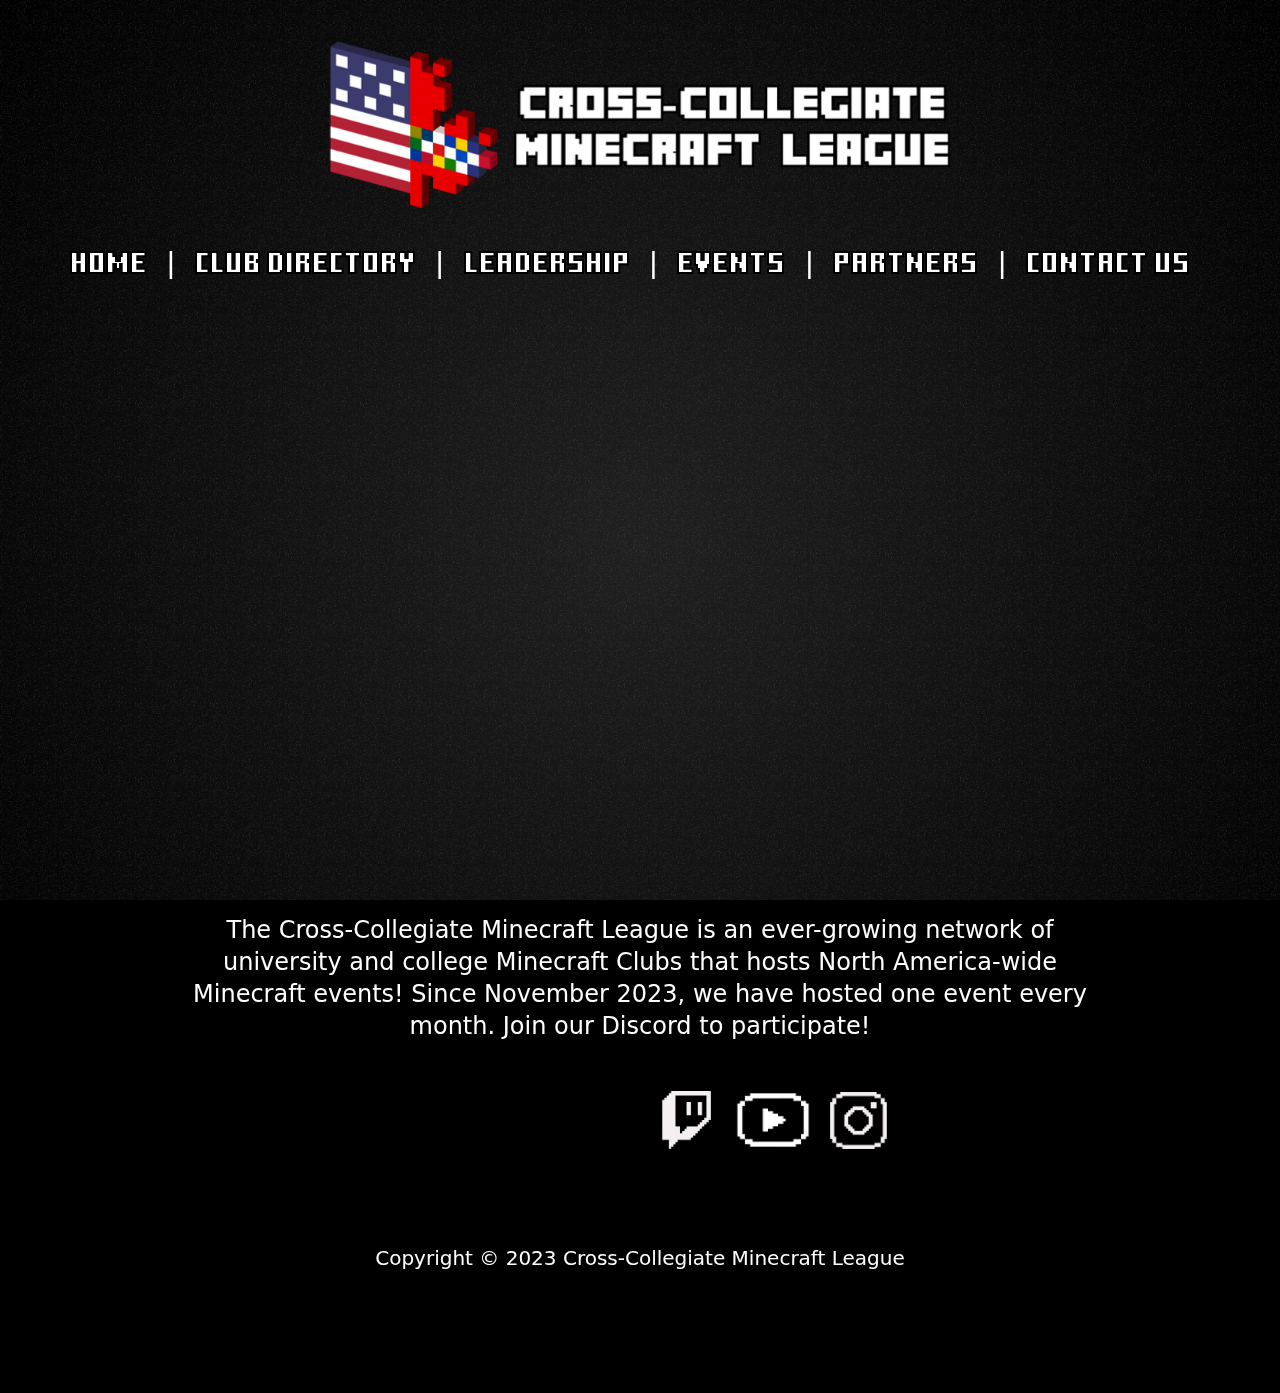
<file: index.html>
<!DOCTYPE html><!--  This site was created in Webflow. https://www.webflow.com  -->
<!--  Last Published: Fri Jan 05 2024 02:31:02 GMT+0000 (Coordinated Universal Time)  -->
<html data-wf-page="658d1151aa58e775730cb3de" data-wf-site="658d1150aa58e775730cb3d2">
<head>
  <meta charset="utf-8">
  <title>2CML</title>
  <meta content="width=device-width, initial-scale=1" name="viewport">
  <meta content="Webflow" name="generator">
  <link href="css/normalize.css" rel="stylesheet" type="text/css">
  <link href="css/webflow.css" rel="stylesheet" type="text/css">
  <link href="css/2cml.webflow.css" rel="stylesheet" type="text/css">
  <script type="text/javascript">!function(o,c){var n=c.documentElement,t=" w-mod-";n.className+=t+"js",("ontouchstart"in o||o.DocumentTouch&&c instanceof DocumentTouch)&&(n.className+=t+"touch")}(window,document);</script>
  <link href="images/favicon.png" rel="shortcut icon" type="image/x-icon">
  <link href="images/webclip.png" rel="apple-touch-icon">
</head>
<body class="body">
  <div class="lighting"></div>
  <div class="noise">
    <div class="w-embed">
      <style>
.grain-overlay { pointer-events: none; }
</style>
    </div>
  </div>
  <section class="logo-container"><img src="images/2CML_Banner_11.png" loading="lazy" width="620" sizes="(max-width: 767px) 100vw, 620px" alt="" srcset="images/2CML_Banner_11-p-500.png 500w, images/2CML_Banner_11-p-800.png 800w, images/2CML_Banner_11-p-1080.png 1080w, images/2CML_Banner_11-p-1600.png 1600w, images/2CML_Banner_11-p-2000.png 2000w, images/2CML_Banner_11-p-2600.png 2600w, images/2CML_Banner_11-p-3200.png 3200w, images/2CML_Banner_11.png 12800w" class="image-8"></section>
  <header class="section-4">
    <a href="index.html" aria-current="page" class="link-13 w--current"><strong>Home</strong></a>
    <div class="text-block-2">|</div>
    <a href="club-directory.html" class="link-13"><strong>Club directory</strong></a>
    <div class="text-block-2">|</div>
    <a href="leadership.html" class="link-11"><strong>Leadership</strong></a>
    <div class="text-block-2">|</div>
    <a href="events.html" class="link-10"><strong>Events</strong></a>
    <div class="text-block-2">|</div>
    <a href="sponsors.html" class="link-9"><strong>Partners</strong></a>
    <div class="text-block-2">|</div>
    <a href="contact-us.html" class="link-8"><strong>Contact us</strong></a>
    <div class="text-block-2"><br></div>
  </header>
  <div class="w-layout-blockcontainer youtube-container w-container">
    <div class="div-block-4">
      <div style="padding-top:56.17021276595745%" class="w-embed-youtubevideo youtube-2"><iframe src="https://www.youtube.com/embed/L7IDMhMuv8U?rel=0&amp;controls=1&amp;autoplay=0&amp;mute=0&amp;start=0" frameborder="0" style="position:absolute;left:0;top:0;width:100%;height:100%;pointer-events:auto" allow="autoplay; encrypted-media" allowfullscreen="" title="3CML Canada-wide Hunger Games Tournament VOD"></iframe></div>
    </div>
  </div>
  <div class="w-layout-blockcontainer youtube-blur-container w-container">
    <div style="padding-top:56.17021276595745%" class="w-embed-youtubevideo youtube-copy"><iframe src="https://www.youtube.com/embed/L7IDMhMuv8U?rel=0&amp;controls=0&amp;autoplay=0&amp;mute=0&amp;start=0" frameborder="0" style="position:absolute;left:0;top:0;width:100%;height:100%;pointer-events:auto" allow="autoplay; encrypted-media" allowfullscreen="" title="3CML Canada-wide Hunger Games Tournament VOD"></iframe></div>
  </div>
  <div class="w-layout-blockcontainer container-5 w-container">
    <div class="text-block-5">The Cross-Collegiate Minecraft League is an ever-growing network of university and college Minecraft Clubs that hosts North America-wide Minecraft events! Since November 2023, we have hosted one event every month. Join our Discord to participate!</div>
  </div>
  <section class="social-buttons-container">
    <a href="https://discord.gg/mTtVu58H" target="_blank" class="link-block-5 w-inline-block">
      <div class="html-embed-2 w-embed w-iframe"><iframe src="https://discord.com/widget?id=1158253117268307980&theme=dark" width="350" height="74" allowtransparency="true" frameborder="0" sandbox="allow-popups allow-popups-to-escape-sandbox allow-same-origin allow-scripts"></iframe></div>
    </a>
    <a href="https://www.twitch.tv/collegiateminecraftleague" target="_blank" class="link-block w-inline-block"><img src="images/twitch_resized.png" loading="lazy" width="76" sizes="(max-width: 767px) 8vw, 49.3984375px" alt="" srcset="images/twitch_resized-p-500.png 500w, images/twitch_resized.png 747w" class="image-10"></a>
    <a href="http://www.youtube.com/@crosscollegiateminecraftleague" target="_blank" class="link-block-3 w-inline-block"><img src="images/Untitled_Artwork.webp" loading="lazy" width="76" alt="" class="image-11"></a>
    <a href="https://www.instagram.com/crosscollegiateminecraft?utm_source=ig_web_button_share_sheet&amp;igsh=OGQ5ZDc2ODk2ZA==" target="_blank" class="link-block-2 w-inline-block"><img src="images/insta_rezised.png" loading="lazy" width="76" sizes="(max-width: 767px) 9vw, 57px" alt="" srcset="images/insta_rezised-p-500.png 500w, images/insta_rezised-p-800.png 800w, images/insta_rezised.png 861w" class="image-9"></a>
  </section>
  <section class="copyright-container">
    <div class="text-block-3">Copyright © 2023 Cross-Collegiate Minecraft League</div>
  </section>
  <script src="https://d3e54v103j8qbb.cloudfront.net/js/jquery-3.5.1.min.dc5e7f18c8.js?site=658d1150aa58e775730cb3d2" type="text/javascript" integrity="sha256-9/aliU8dGd2tb6OSsuzixeV4y/faTqgFtohetphbbj0=" crossorigin="anonymous"></script>
  <script src="js/webflow.js" type="text/javascript"></script>
</body>
</html>
</file>
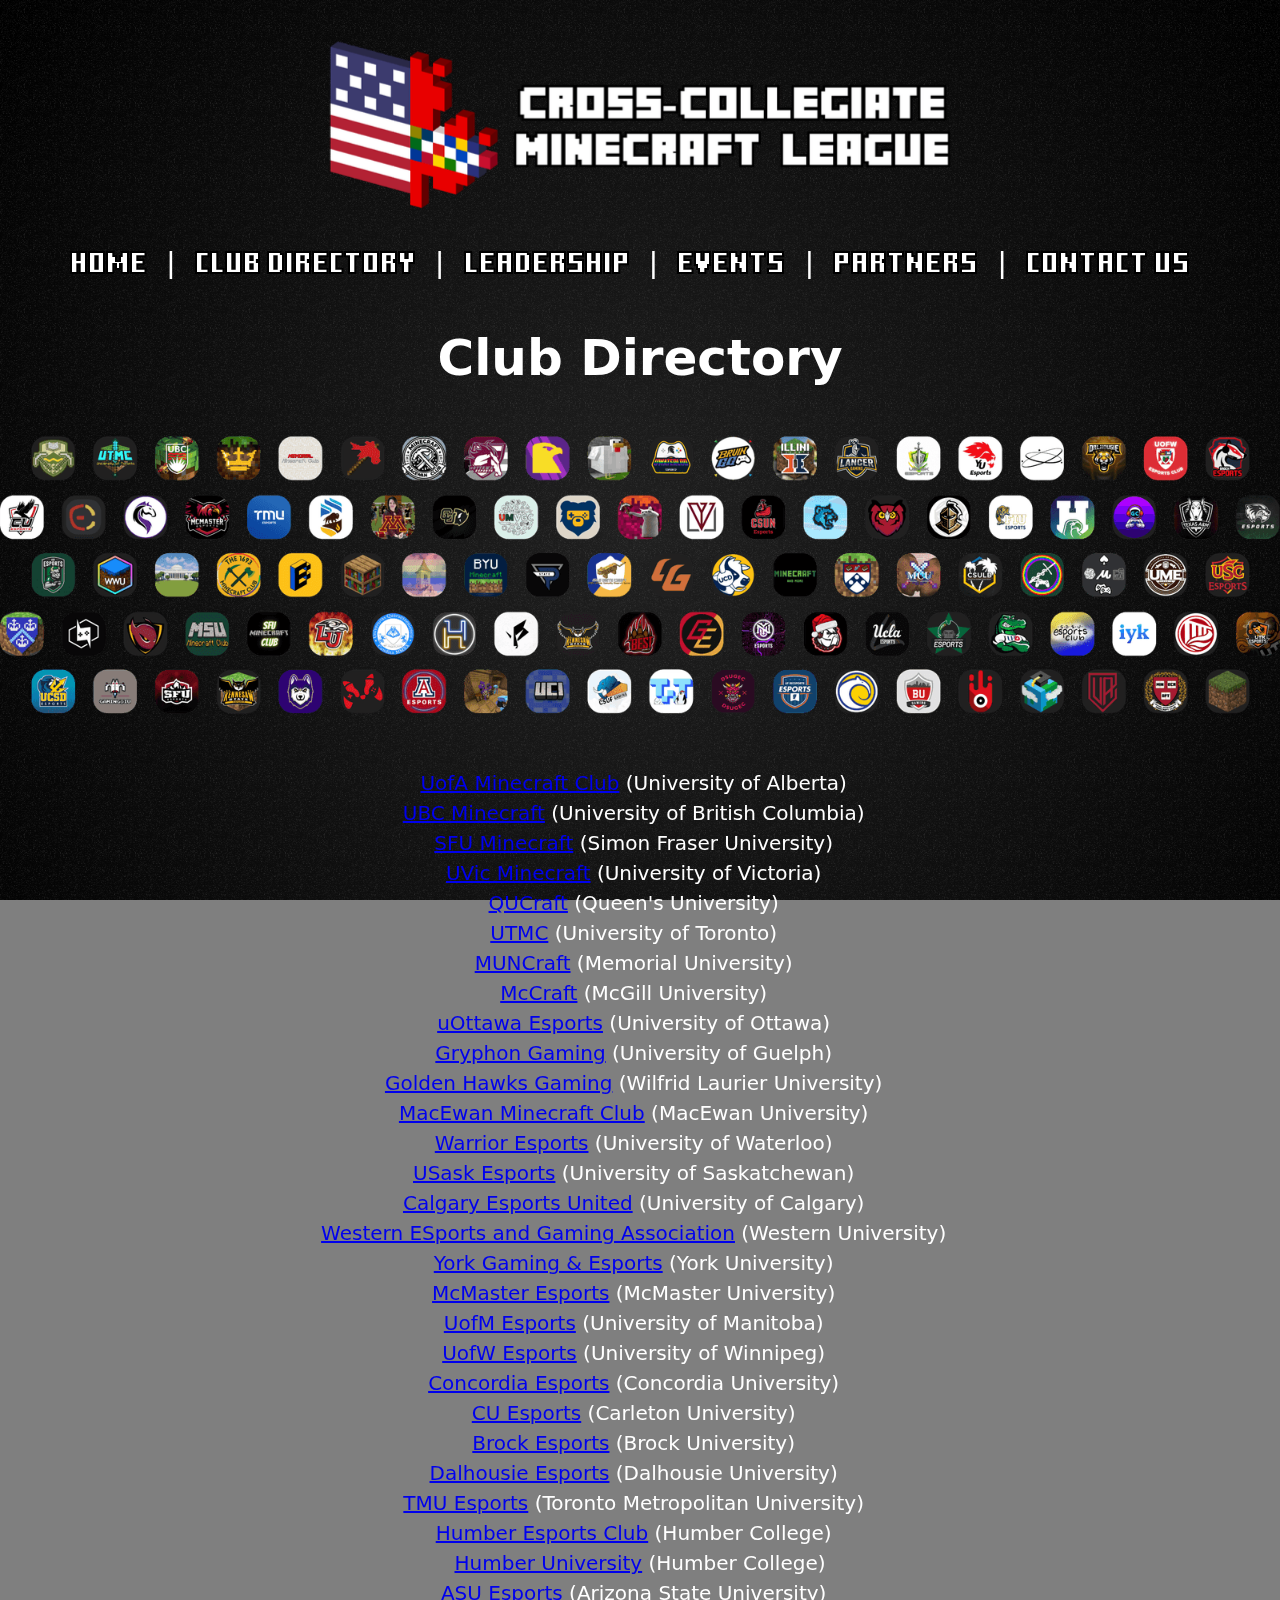
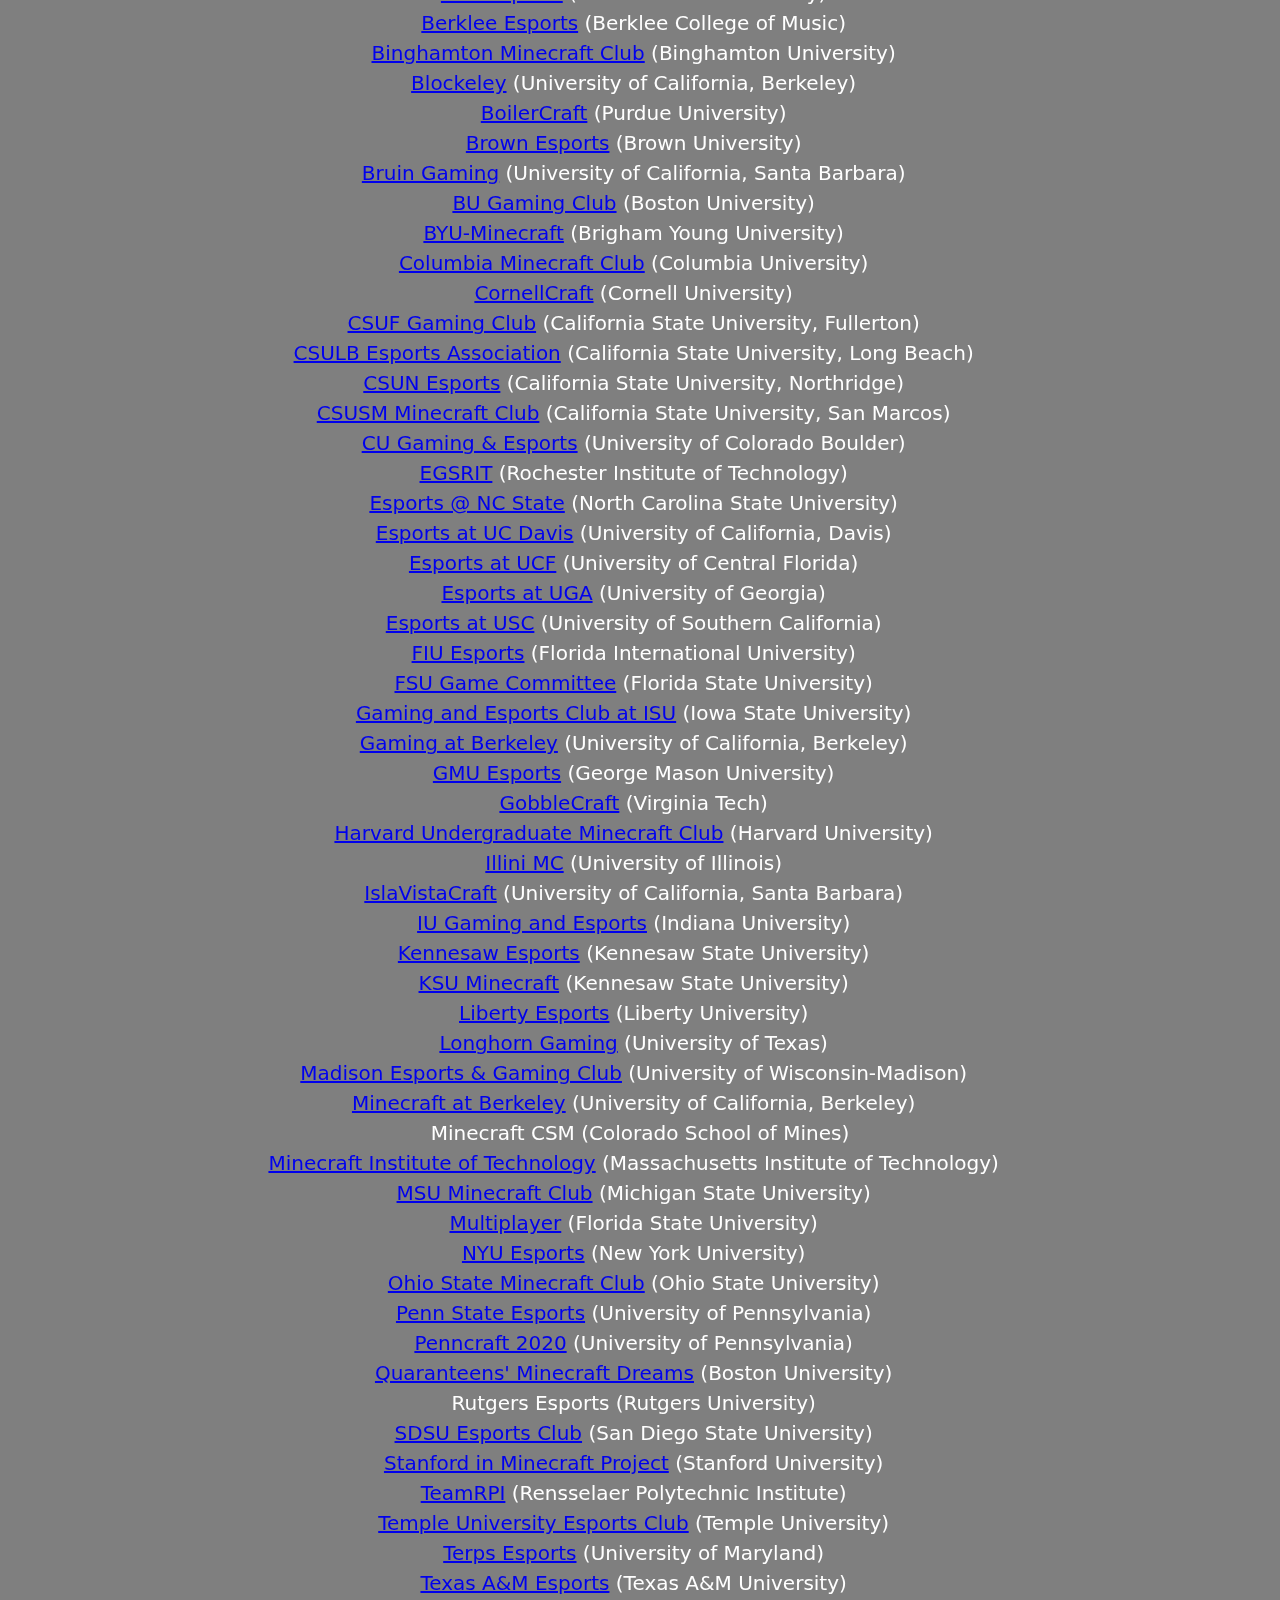
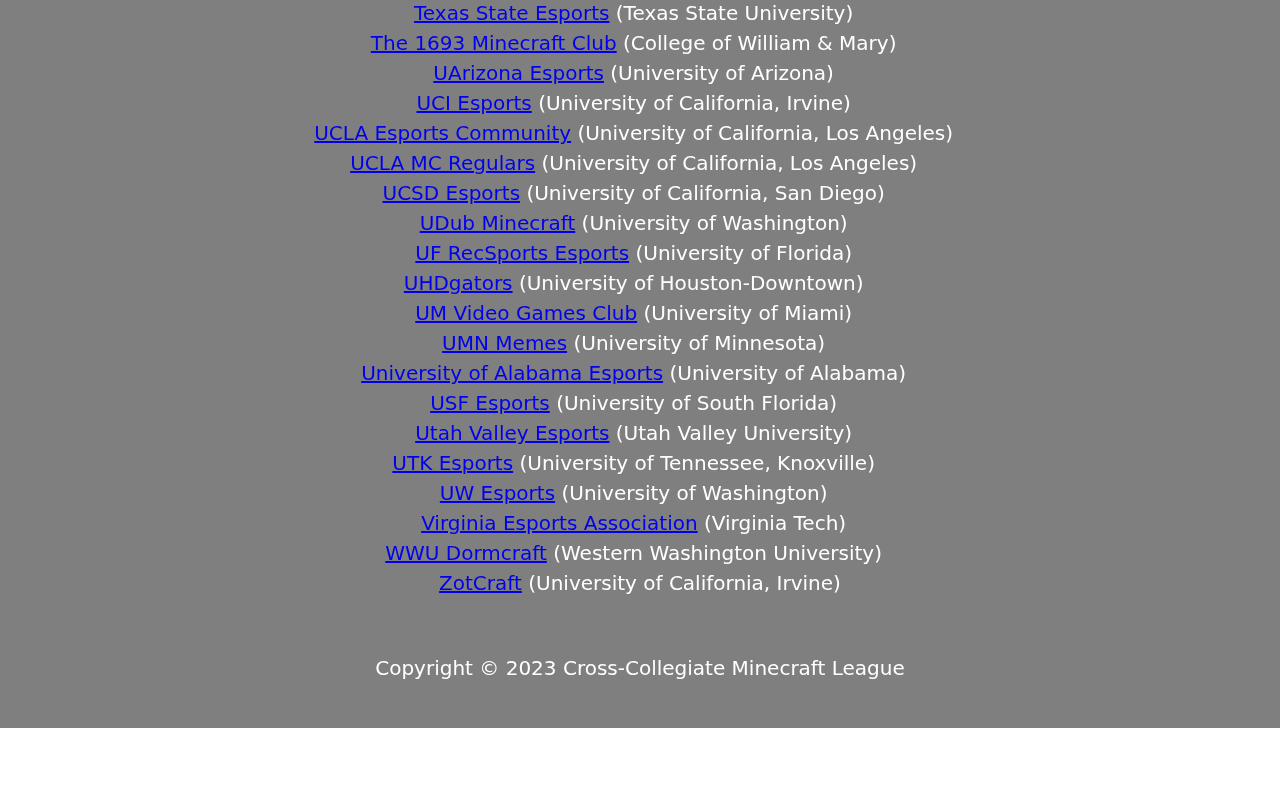
<file: club-directory.html>
<!DOCTYPE html><!--  This site was created in Webflow. https://www.webflow.com  -->
<!--  Last Published: Fri Jan 05 2024 02:31:02 GMT+0000 (Coordinated Universal Time)  -->
<html data-wf-page="65933fd3e923ee25a5e7cdcb" data-wf-site="658d1150aa58e775730cb3d2">
<head>
  <meta charset="utf-8">
  <title>Club directory</title>
  <meta content="Club directory for 2CML" name="description">
  <meta content="Club directory" property="og:title">
  <meta content="Club directory for 2CML" property="og:description">
  <meta content="Club directory" property="twitter:title">
  <meta content="Club directory for 2CML" property="twitter:description">
  <meta property="og:type" content="website">
  <meta content="summary_large_image" name="twitter:card">
  <meta content="width=device-width, initial-scale=1" name="viewport">
  <meta content="Webflow" name="generator">
  <link href="css/normalize.css" rel="stylesheet" type="text/css">
  <link href="css/webflow.css" rel="stylesheet" type="text/css">
  <link href="css/2cml.webflow.css" rel="stylesheet" type="text/css">
  <script type="text/javascript">!function(o,c){var n=c.documentElement,t=" w-mod-";n.className+=t+"js",("ontouchstart"in o||o.DocumentTouch&&c instanceof DocumentTouch)&&(n.className+=t+"touch")}(window,document);</script>
  <link href="images/favicon.png" rel="shortcut icon" type="image/x-icon">
  <link href="images/webclip.png" rel="apple-touch-icon">
</head>
<body class="body-3">
  <div class="lighting"></div>
  <div class="noise">
    <div class="w-embed">
      <style>
.grain-overlay { pointer-events: none; }
</style>
    </div>
  </div>
  <section class="logo-container"><img src="images/2CML_Banner_11.png" loading="lazy" width="620" sizes="(max-width: 767px) 100vw, 620px" alt="" srcset="images/2CML_Banner_11-p-500.png 500w, images/2CML_Banner_11-p-800.png 800w, images/2CML_Banner_11-p-1080.png 1080w, images/2CML_Banner_11-p-1600.png 1600w, images/2CML_Banner_11-p-2000.png 2000w, images/2CML_Banner_11-p-2600.png 2600w, images/2CML_Banner_11-p-3200.png 3200w, images/2CML_Banner_11.png 12800w" class="image-8"></section>
  <header class="section-4">
    <a href="index.html" class="link-13"><strong>Home</strong></a>
    <div class="text-block-2">|</div>
    <a href="club-directory.html" aria-current="page" class="link-13 w--current"><strong>Club directory</strong></a>
    <div class="text-block-2">|</div>
    <a href="leadership.html" class="link-11"><strong>Leadership</strong></a>
    <div class="text-block-2">|</div>
    <a href="events.html" class="link-10"><strong>Events</strong></a>
    <div class="text-block-2">|</div>
    <a href="sponsors.html" class="link-9"><strong>Partners</strong></a>
    <div class="text-block-2">|</div>
    <a href="contact-us.html" class="link-8"><strong>Contact us</strong></a>
    <div class="text-block-2"><br></div>
  </header>
  <h1 class="page-title">Club Directory</h1>
  <section class="section-12"><img src="images/Club_Icons.png" loading="lazy" width="1323" sizes="100vw" alt="" srcset="images/Club_Icons-p-500.png 500w, images/Club_Icons-p-800.png 800w, images/Club_Icons-p-1080.png 1080w, images/Club_Icons-p-1600.png 1600w, images/Club_Icons-p-2000.png 2000w, images/Club_Icons-p-2600.png 2600w, images/Club_Icons-p-3200.png 3200w, images/Club_Icons.png 4200w" class="image-20"></section>
  <section class="section-13">
    <p class="paragraph-4">
      <a href="https://discord.gg/eYY9PTGsZM" target="_blank">UofA Minecraft Club</a> (University of Alberta)   <br>‍<a href="https://discord.gg/CF7RvasMru" target="_blank">UBC Minecraft</a> (University of British Columbia)   <br>‍<a href="https://discord.gg/7ZRBRVR6ht" target="_blank">SFU Minecraft</a> (Simon Fraser University)   <br>‍<a href="https://discord.com/invite/nTaqbgJ" target="_blank">UVic Minecraft</a> (University of Victoria)   <br>‍<a href="https://discord.qucraft.me/" target="_blank">QUCraft</a> (Queen&#x27;s University)   <br>‍<a href="https://discord.gg/BuGtuB3" target="_blank">UTMC</a> (University of Toronto)   <br>‍<a href="https://discord.gg/GjBfMg6fuS" target="_blank">MUNCraft</a> (Memorial University)   <br>‍<a href="https://discord.gg/5SpSKEQse7" target="_blank">McCraft</a> (McGill University)   <br>‍<a href="https://discord.gg/zGxYEwVq3W" target="_blank">uOttawa Esports</a> (University of Ottawa)   <br>‍<a href="https://discord.gg/gryphon-gaming-474945469039247382" target="_blank">Gryphon Gaming</a> (University of Guelph)   <br>‍<a href="https://discord.gg/goldenhawkgaming" target="_blank">Golden Hawks Gaming</a> (Wilfrid Laurier University)   <br>‍<a href="https://discord.gg/vewQGYYpkM" target="_blank">MacEwan Minecraft Club</a> (MacEwan University)   <br>‍<a href="https://discord.gg/qPfMjzUXhy" target="_blank">Warrior Esports</a> (University of Waterloo)   <br>‍<a href="https://discord.gg/zZjSpGhkM5" target="_blank">USask Esports</a> (University of Saskatchewan)   <br>‍<a href="https://discord.gg/calgary-esports-united-1014612086015393792" target="_blank">Calgary Esports United</a> (University of Calgary)   <br>‍<a href="https://discord.gg/wega" target="_blank">Western ESports and Gaming Association</a> (Western University)   <br>‍<a href="https://discord.gg/yorku-gaming-esports-116562253758595077" target="_blank">York Gaming &amp; Esports</a> (York University)   <br>‍<a href="https://discord.com/invite/mcmaster" target="_blank">McMaster Esports</a> (McMaster University)   <br>‍<a href="https://discord.gg/KzDGCDSHgf" target="_blank">UofM Esports</a> (University of Manitoba)   <br>‍<a href="https://discord.gg/YdkgcFM3BW" target="_blank">UofW Esports</a> (University of Winnipeg)   <br>‍<a href="https://discord.gg/RYM3ep5" target="_blank">Concordia Esports</a> (Concordia University)   <br>‍<a href="https://discord.com/invite/SW5vDur" target="_blank">CU Esports</a> (Carleton University)   <br>‍<a href="https://discord.com/invite/KnbvZh8" target="_blank">Brock Esports</a> (Brock University)   <br>‍<a href="https://discord.gg/husTBQqycf" target="_blank">Dalhousie Esports</a> (Dalhousie University)   <br>‍<a href="https://discord.gg/Vemm89nqzJ" target="_blank">TMU Esports</a> (Toronto Metropolitan University)   <br>‍<a href="https://discord.gg/YkPxFjCV52" target="_blank">Humber Esports Club</a> (Humber College)   <br>‍<a href="https://discord.com/invite/5g74sMG" target="_blank">Humber University</a> (Humber College)<br>
      <a href="https://discord.gg/9pncBX5ShJ" target="_blank">ASU Esports</a> (Arizona State University)  <br>‍<a href="https://discord.com/invite/cdjbUBK" target="_blank">Berklee Esports</a> (Berklee College of Music)  <br>‍<a href="https://discord.com/invite/RRtN83QwRT" target="_blank">Binghamton Minecraft Club</a> (Binghamton University)  <br>‍<a href="https://discord.com/invite/mmAK4D5" target="_blank">Blockeley</a> (University of California, Berkeley)  <br>‍<a href="https://discord.com/invite/h4npgUb" target="_blank">BoilerCraft</a> (Purdue University)  <br>‍<a href="https://discord.com/invite/brownesports" target="_blank">Brown Esports</a> (Brown University)  <br>‍<a href="https://discord.gg/8Vd62jMHM4" target="_blank">Bruin Gaming</a> (University of California, Santa Barbara)  <br>‍<a href="https://discord.gg/bostonu" target="_blank">BU Gaming Club</a> (Boston University)  <br>‍<a href="https://discord.gg/Ptkn7yRpQa" target="_blank">BYU-Minecraft</a> (Brigham Young University)  <br>‍<a href="https://discord.com/invite/VaQW4hv" target="_blank">Columbia Minecraft Club</a> (Columbia University)  <br>‍<a href="https://discord.gg/8Fzh8w3uWE" target="_blank">CornellCraft</a> (Cornell University)  <br>‍<a href="https://discord.gg/yfb9sz55Nr" target="_blank">CSUF Gaming Club</a> (California State University, Fullerton)  <br>‍<a href="https://discord.gg/8kBrqYr" target="_blank">CSULB Esports Association</a> (California State University, Long Beach)  <br>‍<a href="https://discord.gg/eEUgrvMTQJ" target="_blank">CSUN Esports</a> (California State University, Northridge)  <br>‍<a href="https://discord.gg/JB59vEqZKt" target="_blank">CSUSM Minecraft Club</a> (California State University, San Marcos)  <a href="https://discord.com/invite/SW5vDur" target="_blank"><br>CU Gaming &amp; Esports</a> (University of Colorado Boulder)  <br>‍<a href="https://discord.gg/egsrit" target="_blank">EGSRIT</a> (Rochester Institute of Technology)  <br>‍<a href="https://discord.gg/xDqVkKmdjB" target="_blank">Esports @ NC State</a> (North Carolina State University)  <br>‍<a href="https://discord.gg/p2P5r4xmRb" target="_blank">Esports at UC Davis</a> (University of California, Davis)  <br>‍<a href="http://eucf.link/discord" target="_blank">Esports at UCF</a> (University of Central Florida)  <br>‍<a href="https://www.discordapp.com/invite/esportsuga" target="_blank">Esports at UGA</a> (University of Georgia)  <br>‍<a href="https://discord.gg/2FMpqud6Jq" target="_blank">Esports at USC</a> (University of Southern California)  <br>‍<a href="https://discord.gg/UCJ6CRZ" target="_blank">FIU Esports</a> (Florida International University)  <br>‍<a href="https://discord.gg/SUHus8k" target="_blank">FSU Game Committee</a> (Florida State University)  <br>‍<a href="https://discord.gg/ISUGamingEsports" target="_blank">Gaming and Esports Club at ISU</a> (Iowa State University)  <br>‍<a href="http://discord.gg/gamingatberkeley" target="_blank">Gaming at Berkeley</a> (University of California, Berkeley)  <br>‍<a href="https://discord.gg/gmuesports" target="_blank">GMU Esports</a> (George Mason University)  <br>‍<a href="https://discord.gg/7WHad3HxbP" target="_blank">GobbleCraft</a> (Virginia Tech)  <br>‍<a href="https://discord.gg/chHcUzQt6m" target="_blank">Harvard Undergraduate Minecraft Club</a> (Harvard University)  <br>‍<a href="https://discord.gg/jcXgdnaRq9" target="_blank">Illini MC</a> (University of Illinois)  <br>‍<a href="https://discord.gg/A6WCnsS6Rx" target="_blank">IslaVistaCraft</a> (University of California, Santa Barbara)<strong><em>‍</em></strong>  <br>‍<a href="https://discordapp.com/invite/iugaming" target="_blank">IU Gaming and Esports</a> (Indiana University)  <br>‍<a href="https://discord.gg/ZQwVvtp" target="_blank">Kennesaw Esports</a> (Kennesaw State University)  <br>‍<a href="https://discord.gg/ywQV6gpXWy" target="_blank">KSU Minecraft</a> (Kennesaw State University)  <br>‍<a href="https://discord.gg/libertyesports" target="_blank">Liberty Esports</a> (Liberty University)  <br>‍<a href="https://discord.com/invite/longhorn-gaming-179791847022002177" target="_blank">Longhorn Gaming</a> (University of Texas)  <br>‍<a href="https://discord.gg/tUtF5aD" target="_blank">Madison Esports &amp; Gaming Club</a> (University of Wisconsin-Madison)  <br>‍<a href="https://discord.com/invite/ApAdRDStgQ" target="_blank">Minecraft at Berkeley</a> (University of California, Berkeley)  <br>Minecraft CSM (Colorado School of Mines) <br>‍<a href="https://discord.gg/2WeRhtyPhn" target="_blank">Minecraft Institute of Technology</a> (Massachusetts Institute of Technology)  <br>‍<a href="https://discord.com/invite/Qt42BHP" target="_blank">MSU Minecraft Club</a> (Michigan State University)  <br>‍<a href="https://discord.com/invite/zayHvKP" target="_blank">Multiplayer</a> (Florida State University)  <br>‍<a href="http://discord.com/invite/HdAVPMZfSp" target="_blank">NYU Esports</a> (New York University)  <br>‍<a href="https://groupme.com/join_group/96458710/G4B5RRbr" target="_blank">Ohio State Minecraft Club</a> (Ohio State University)  <br>‍<a href="https://discord.gg/wP2M7ThDM8" target="_blank">Penn State Esports</a> (University of Pennsylvania)  <br>‍<a href="https://discord.gg/mwTBKnHqBx" target="_blank">Penncraft 2020</a> (University of Pennsylvania)  <br>‍<a href="https://discord.com/invite/mhH65sR" target="_blank">Quaranteens&#x27; Minecraft Dreams</a> (Boston University)  <br>Rutgers Esports (Rutgers University)  <br>‍<a href="https://discord.gg/Y5aEQmGazv" target="_blank">SDSU Esports Club</a> (San Diego State University)  <br>‍<a href="http://discord.gg/XvPDXNg" target="_blank">Stanford in Minecraft Project</a> (Stanford University)  <br>‍<a href="https://discord.com/invite/MThz6wR" target="_blank">TeamRPI</a> (Rensselaer Polytechnic Institute)  <br>‍<a href="https://discord.gg/temple-university-esports-club-96825158739709952" target="_blank">Temple University Esports Club</a> (Temple University)  <br>‍<a href="https://discord.gg/hdj57ARQyT" target="_blank">Terps Esports</a> (University of Maryland)  <br>‍<a href="https://discord.gg/tamuesports" target="_blank">Texas A&amp;M Esports</a> (Texas A&amp;M University)  <br>‍<a href="http://discord.gg/txstesports" target="_blank">Texas State Esports</a> (Texas State University)  <br>‍<a href="https://discord.com/invite/nzWYGQuE7V" target="_blank">The 1693 Minecraft Club</a> (College of William &amp; Mary)  <br>‍<a href="https://discord.gg/KqYBxdakTK" target="_blank">UArizona Esports</a> (University of Arizona)  <br>‍<a href="http://discord.gg/uciesports" target="_blank">UCI Esports</a> (University of California, Irvine)  <br>‍<a href="https://discord.gg/PPcqapY" target="_blank">UCLA Esports Community</a> (University of California, Los Angeles)  <br>‍<a href="https://discord.gg/9qKJfEKC6j" target="_blank">UCLA MC Regulars</a> (University of California, Los Angeles)  <br>‍<a href="https://discord.gg/aEM2d4yuMp" target="_blank">UCSD Esports</a> (University of California, San Diego)  <br>‍<a href="https://discord.com/invite/bAhBTTc" target="_blank">UDub Minecraft</a> (University of Washington)<strong></strong>  <br>‍<a href="https://discord.gg/UCJ6CRZ" target="_blank">UF RecSports Esports</a> (University of Florida)  <br>‍<a href="https://discord.gg/MgCzekn" target="_blank">UHDgators</a> (University of Houston-Downtown)  <br>‍<a href="https://discord.gg/XR3Xv55" target="_blank">UM Video Games Club</a> (University of Miami)  <br>‍<a href="https://discord.gg/gHaWPe6CZE" target="_blank">UMN Memes</a> (University of Minnesota)  <br>‍<a href="https://discord.gg/mKGgRD3" target="_blank">University of Alabama Esports</a> (University of Alabama)  <br>‍<a href="https://discord.com/invite/usf-esports" target="_blank">USF Esports</a> (University of South Florida)  <br>‍<a href="https://discord.com/invite/uvuesports" target="_blank">Utah Valley Esports</a> (Utah Valley University)  <br>‍<a href="https://discord.com/invite/yjg8rdz" target="_blank">UTK Esports</a> (University of Tennessee, Knoxville)  <br>‍<a href="https://discord.gg/Ga3fF26YH8" target="_blank">UW Esports</a> (University of Washington)  <br>‍<a href="https://discord.gg/UmFUYBz" target="_blank">Virginia Esports Association</a> (Virginia Tech)  <br>‍<a href="https://discord.gg/ZRVMCVx" target="_blank">WWU Dormcraft</a> (Western Washington University)  <br>‍<a href="https://discord.gg/t3V2whsvRu" target="_blank">ZotCraft</a> (University of California, Irvine)
    </p>
  </section>
  <section class="copyright-container">
    <div class="text-block-3">Copyright © 2023 Cross-Collegiate Minecraft League</div>
  </section>
  <script src="https://d3e54v103j8qbb.cloudfront.net/js/jquery-3.5.1.min.dc5e7f18c8.js?site=658d1150aa58e775730cb3d2" type="text/javascript" integrity="sha256-9/aliU8dGd2tb6OSsuzixeV4y/faTqgFtohetphbbj0=" crossorigin="anonymous"></script>
  <script src="js/webflow.js" type="text/javascript"></script>
</body>
</html>
</file>
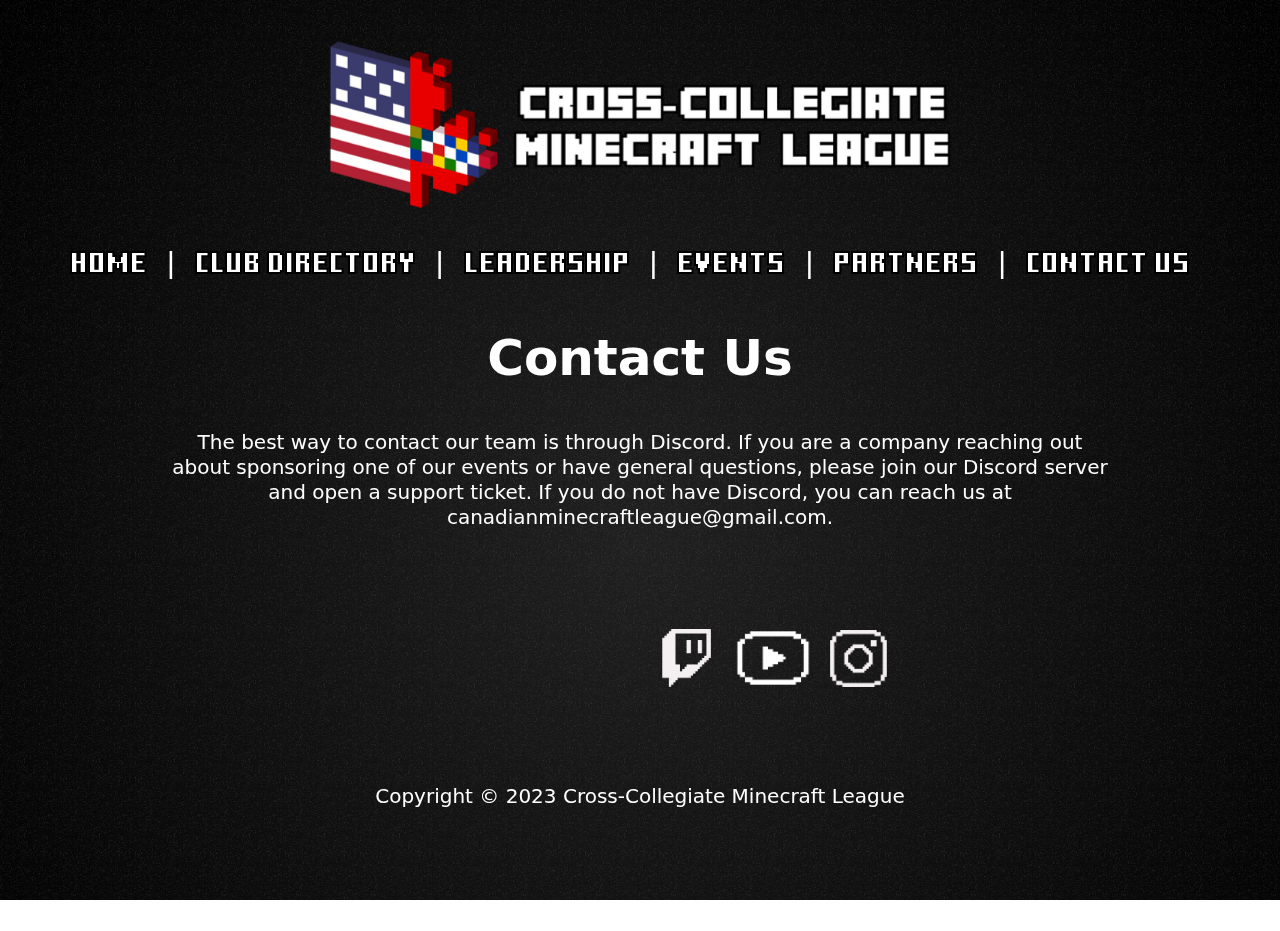
<file: contact-us.html>
<!DOCTYPE html><!--  This site was created in Webflow. https://www.webflow.com  -->
<!--  Last Published: Fri Jan 05 2024 02:31:02 GMT+0000 (Coordinated Universal Time)  -->
<html data-wf-page="6594e9b37a4d47c6fe8975fd" data-wf-site="658d1150aa58e775730cb3d2">
<head>
  <meta charset="utf-8">
  <title>Contact Us</title>
  <meta content="How and where to contact us" name="description">
  <meta content="Contact Us" property="og:title">
  <meta content="How and where to contact us" property="og:description">
  <meta content="Contact Us" property="twitter:title">
  <meta content="How and where to contact us" property="twitter:description">
  <meta property="og:type" content="website">
  <meta content="summary_large_image" name="twitter:card">
  <meta content="width=device-width, initial-scale=1" name="viewport">
  <meta content="Webflow" name="generator">
  <link href="css/normalize.css" rel="stylesheet" type="text/css">
  <link href="css/webflow.css" rel="stylesheet" type="text/css">
  <link href="css/2cml.webflow.css" rel="stylesheet" type="text/css">
  <script type="text/javascript">!function(o,c){var n=c.documentElement,t=" w-mod-";n.className+=t+"js",("ontouchstart"in o||o.DocumentTouch&&c instanceof DocumentTouch)&&(n.className+=t+"touch")}(window,document);</script>
  <link href="images/favicon.png" rel="shortcut icon" type="image/x-icon">
  <link href="images/webclip.png" rel="apple-touch-icon">
</head>
<body class="body-2">
  <div class="lighting"></div>
  <div class="noise">
    <div class="w-embed">
      <style>
.grain-overlay { pointer-events: none; }
</style>
    </div>
  </div>
  <section class="logo-container"><img src="images/2CML_Banner_11.png" loading="lazy" width="620" sizes="(max-width: 767px) 100vw, 620px" alt="" srcset="images/2CML_Banner_11-p-500.png 500w, images/2CML_Banner_11-p-800.png 800w, images/2CML_Banner_11-p-1080.png 1080w, images/2CML_Banner_11-p-1600.png 1600w, images/2CML_Banner_11-p-2000.png 2000w, images/2CML_Banner_11-p-2600.png 2600w, images/2CML_Banner_11-p-3200.png 3200w, images/2CML_Banner_11.png 12800w" class="image-8"></section>
  <header class="section-4">
    <a href="index.html" class="link-13"><strong>Home</strong></a>
    <div class="text-block-2">|</div>
    <a href="club-directory.html" class="link-13"><strong>Club directory</strong></a>
    <div class="text-block-2">|</div>
    <a href="leadership.html" class="link-11"><strong>Leadership</strong></a>
    <div class="text-block-2">|</div>
    <a href="events.html" class="link-10"><strong>Events</strong></a>
    <div class="text-block-2">|</div>
    <a href="sponsors.html" class="link-9"><strong>Partners</strong></a>
    <div class="text-block-2">|</div>
    <a href="contact-us.html" aria-current="page" class="link-8 w--current"><strong>Contact us</strong></a>
    <div class="text-block-2"><br></div>
  </header>
  <h1 class="page-title">Contact Us</h1>
  <div class="w-layout-blockcontainer contact-us-description w-container">
    <div>
      <div class="text-block-6">The best way to contact our team is through Discord. If you are a company reaching out about sponsoring one of our events or have general questions, please join our Discord server and open a support ticket. If you do not have Discord, you can reach us at canadianminecraftleague@gmail.com.</div>
    </div>
  </div>
  <section class="social-buttons-container">
    <a href="https://discord.gg/mTtVu58H" target="_blank" class="link-block-5 w-inline-block">
      <div class="html-embed-2 w-embed w-iframe"><iframe src="https://discord.com/widget?id=1158253117268307980&theme=dark" width="350" height="74" allowtransparency="true" frameborder="0" sandbox="allow-popups allow-popups-to-escape-sandbox allow-same-origin allow-scripts"></iframe></div>
    </a>
    <a href="https://www.twitch.tv/collegiateminecraftleague" target="_blank" class="link-block w-inline-block"><img src="images/twitch_resized.png" loading="lazy" width="76" sizes="(max-width: 767px) 8vw, 49.3984375px" alt="" srcset="images/twitch_resized-p-500.png 500w, images/twitch_resized.png 747w" class="image-10"></a>
    <a href="http://www.youtube.com/@crosscollegiateminecraftleague" target="_blank" class="link-block-3 w-inline-block"><img src="images/Untitled_Artwork.webp" loading="lazy" width="76" alt="" class="image-11"></a>
    <a href="https://www.instagram.com/crosscollegiateminecraft?utm_source=ig_web_button_share_sheet&amp;igsh=OGQ5ZDc2ODk2ZA==" target="_blank" class="link-block-2 w-inline-block"><img src="images/insta_rezised.png" loading="lazy" width="76" sizes="(max-width: 767px) 9vw, 57px" alt="" srcset="images/insta_rezised-p-500.png 500w, images/insta_rezised-p-800.png 800w, images/insta_rezised.png 861w" class="image-9"></a>
  </section>
  <section class="copyright-container">
    <div class="text-block-3">Copyright © 2023 Cross-Collegiate Minecraft League</div>
  </section>
  <script src="https://d3e54v103j8qbb.cloudfront.net/js/jquery-3.5.1.min.dc5e7f18c8.js?site=658d1150aa58e775730cb3d2" type="text/javascript" integrity="sha256-9/aliU8dGd2tb6OSsuzixeV4y/faTqgFtohetphbbj0=" crossorigin="anonymous"></script>
  <script src="js/webflow.js" type="text/javascript"></script>
</body>
</html>
</file>
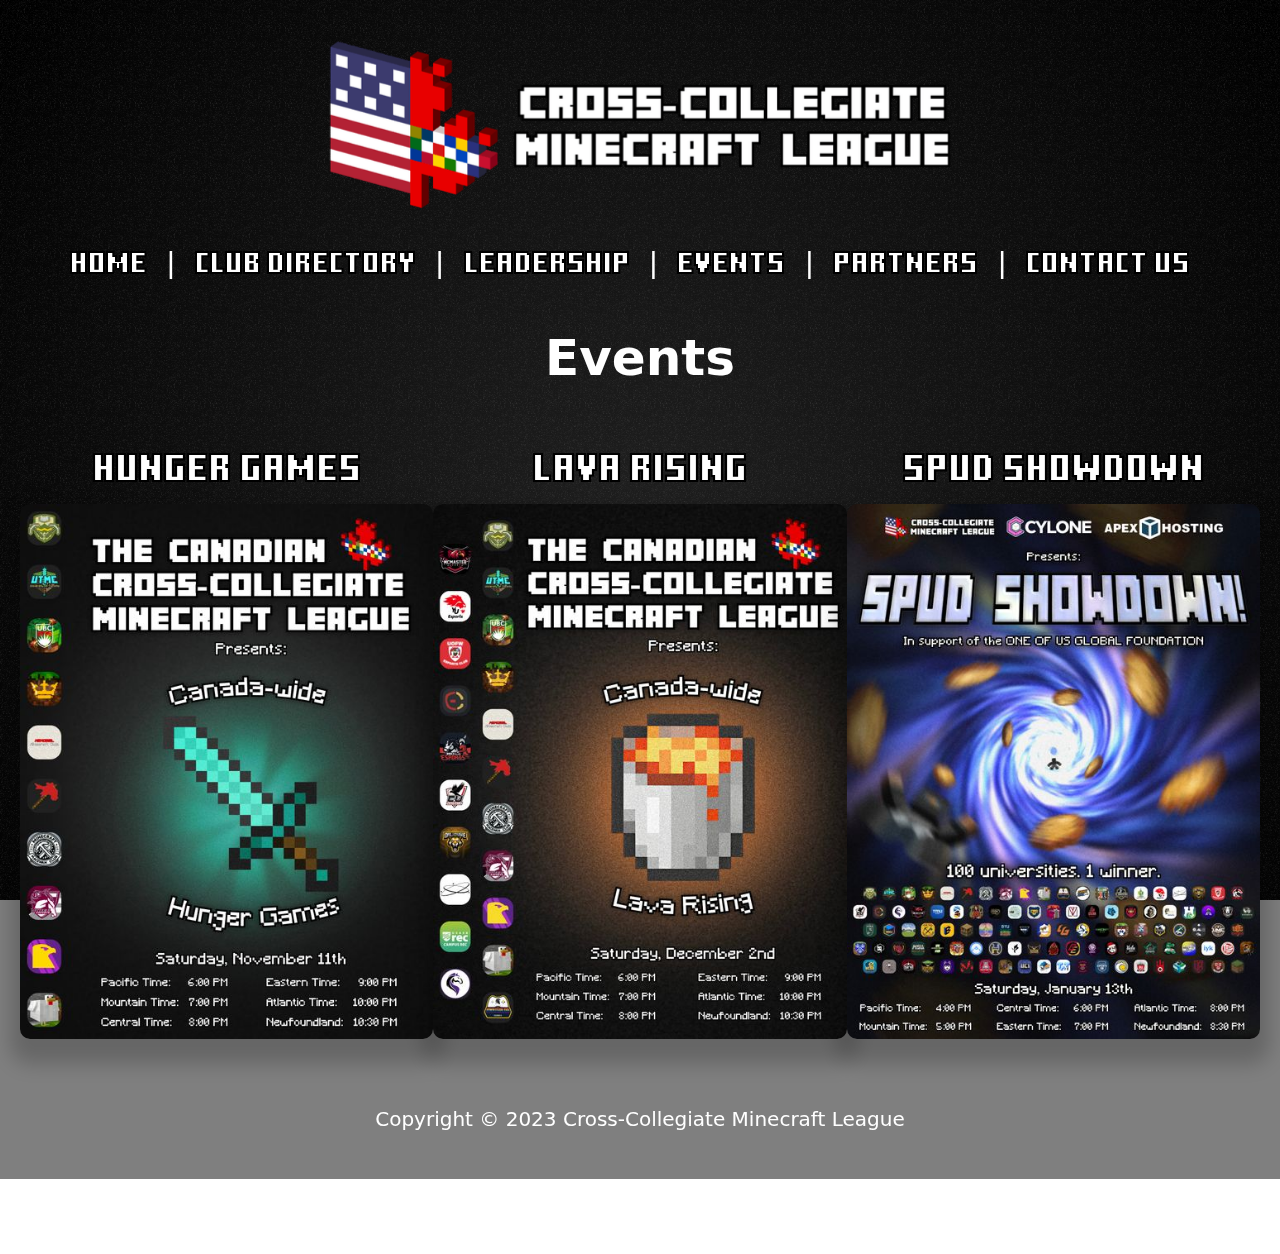
<file: events.html>
<!DOCTYPE html><!--  This site was created in Webflow. https://www.webflow.com  -->
<!--  Last Published: Fri Jan 05 2024 02:31:02 GMT+0000 (Coordinated Universal Time)  -->
<html data-wf-page="6594e958e87a28467fb0b98c" data-wf-site="658d1150aa58e775730cb3d2">
<head>
  <meta charset="utf-8">
  <title>Events</title>
  <meta content="past events that we hosted" name="description">
  <meta content="Events" property="og:title">
  <meta content="past events that we hosted" property="og:description">
  <meta content="Events" property="twitter:title">
  <meta content="past events that we hosted" property="twitter:description">
  <meta property="og:type" content="website">
  <meta content="summary_large_image" name="twitter:card">
  <meta content="width=device-width, initial-scale=1" name="viewport">
  <meta content="Webflow" name="generator">
  <link href="css/normalize.css" rel="stylesheet" type="text/css">
  <link href="css/webflow.css" rel="stylesheet" type="text/css">
  <link href="css/2cml.webflow.css" rel="stylesheet" type="text/css">
  <script type="text/javascript">!function(o,c){var n=c.documentElement,t=" w-mod-";n.className+=t+"js",("ontouchstart"in o||o.DocumentTouch&&c instanceof DocumentTouch)&&(n.className+=t+"touch")}(window,document);</script>
  <link href="images/favicon.png" rel="shortcut icon" type="image/x-icon">
  <link href="images/webclip.png" rel="apple-touch-icon">
</head>
<body class="body-5">
  <div class="lighting"></div>
  <div class="noise">
    <div class="w-embed">
      <style>
.grain-overlay { pointer-events: none; }
</style>
    </div>
  </div>
  <section class="logo-container"><img src="images/2CML_Banner_11.png" loading="lazy" width="620" sizes="(max-width: 767px) 100vw, 620px" alt="" srcset="images/2CML_Banner_11-p-500.png 500w, images/2CML_Banner_11-p-800.png 800w, images/2CML_Banner_11-p-1080.png 1080w, images/2CML_Banner_11-p-1600.png 1600w, images/2CML_Banner_11-p-2000.png 2000w, images/2CML_Banner_11-p-2600.png 2600w, images/2CML_Banner_11-p-3200.png 3200w, images/2CML_Banner_11.png 12800w" class="image-8"></section>
  <header class="section-4">
    <a href="index.html" class="link-13"><strong>Home</strong></a>
    <div class="text-block-2">|</div>
    <a href="club-directory.html" class="link-13"><strong>Club directory</strong></a>
    <div class="text-block-2">|</div>
    <a href="leadership.html" class="link-11"><strong>Leadership</strong></a>
    <div class="text-block-2">|</div>
    <a href="events.html" aria-current="page" class="link-10 w--current"><strong>Events</strong></a>
    <div class="text-block-2">|</div>
    <a href="sponsors.html" class="link-9"><strong>Partners</strong></a>
    <div class="text-block-2">|</div>
    <a href="contact-us.html" class="link-8"><strong>Contact us</strong></a>
    <div class="text-block-2"><br></div>
  </header>
  <h1 class="page-title">Events</h1>
  <div id="w-node-ad37520a-a1d2-9db1-fe04-6110344bed1e-7fb0b98c" class="w-layout-layout event-stack wf-layout-layout">
    <div id="w-node-ad37520a-a1d2-9db1-fe04-6110344bed1f-7fb0b98c" class="w-layout-cell cell-8">
      <h1 class="heading-5">Hunger Games </h1>
    </div>
    <div id="w-node-ad37520a-a1d2-9db1-fe04-6110344bed20-7fb0b98c" class="w-layout-cell cell-7">
      <h1 class="heading-6">Lava Rising </h1>
    </div>
    <div id="w-node-b2000a5c-3ef1-9e11-1a5f-9b6984dd1e69-7fb0b98c" class="w-layout-cell cell-12">
      <h1 class="heading-6">Spud Showdown</h1>
    </div>
    <div id="w-node-de47b4ed-0c6a-2c23-e9c2-e5415b9ba4d3-7fb0b98c" class="w-layout-cell cell-5"><img src="images/3CML_HungerGames_Poster.jpg" loading="lazy" width="440" sizes="(max-width: 479px) 100vw, 440px" alt="" srcset="images/3CML_HungerGames_Poster-p-500.jpg 500w, images/3CML_HungerGames_Poster-p-800.jpg 800w, images/3CML_HungerGames_Poster-p-1080.jpg 1080w, images/3CML_HungerGames_Poster-p-1600.jpg 1600w, images/3CML_HungerGames_Poster.jpg 1700w" class="image-18"></div>
    <div id="w-node-bc700f42-eda7-dac8-d876-f649bc0da034-7fb0b98c" class="w-layout-cell cell-6"><img src="images/3CML_Lava_Poster.jpg" loading="lazy" width="440" sizes="(max-width: 479px) 100vw, 440px" alt="" srcset="images/3CML_Lava_Poster-p-500.jpg 500w, images/3CML_Lava_Poster-p-800.jpg 800w, images/3CML_Lava_Poster-p-1080.jpg 1080w, images/3CML_Lava_Poster-p-1600.jpg 1600w, images/3CML_Lava_Poster.jpg 1700w" class="image-19"></div>
    <div id="w-node-d31a189f-b17c-324c-26f6-6c4d5e12c5dd-7fb0b98c" class="w-layout-cell"><img src="images/2CML_SpudShowdown_Poster_Website.jpg" loading="lazy" width="440" sizes="(max-width: 479px) 100vw, 440px" alt="" srcset="images/2CML_SpudShowdown_Poster_Website-p-500.jpg 500w, images/2CML_SpudShowdown_Poster_Website-p-800.jpg 800w, images/2CML_SpudShowdown_Poster_Website-p-1080.jpg 1080w, images/2CML_SpudShowdown_Poster_Website.jpg 1510w" class="image-19-copy"></div>
    <div id="w-node-_9e55f255-90cd-a29c-0d7e-22d9b1d6a079-7fb0b98c" class="w-layout-cell cell-9"></div>
    <div id="w-node-d061d60a-b794-0713-3bf1-8be107bdf181-7fb0b98c" class="w-layout-cell cell-10"></div>
    <div id="w-node-_9818f916-eca9-5f7b-407b-1a771ec6350d-7fb0b98c" class="w-layout-cell"></div>
  </div>
  <section class="copyright-container">
    <div class="text-block-3">Copyright © 2023 Cross-Collegiate Minecraft League</div>
  </section>
  <script src="https://d3e54v103j8qbb.cloudfront.net/js/jquery-3.5.1.min.dc5e7f18c8.js?site=658d1150aa58e775730cb3d2" type="text/javascript" integrity="sha256-9/aliU8dGd2tb6OSsuzixeV4y/faTqgFtohetphbbj0=" crossorigin="anonymous"></script>
  <script src="js/webflow.js" type="text/javascript"></script>
</body>
</html>
</file>
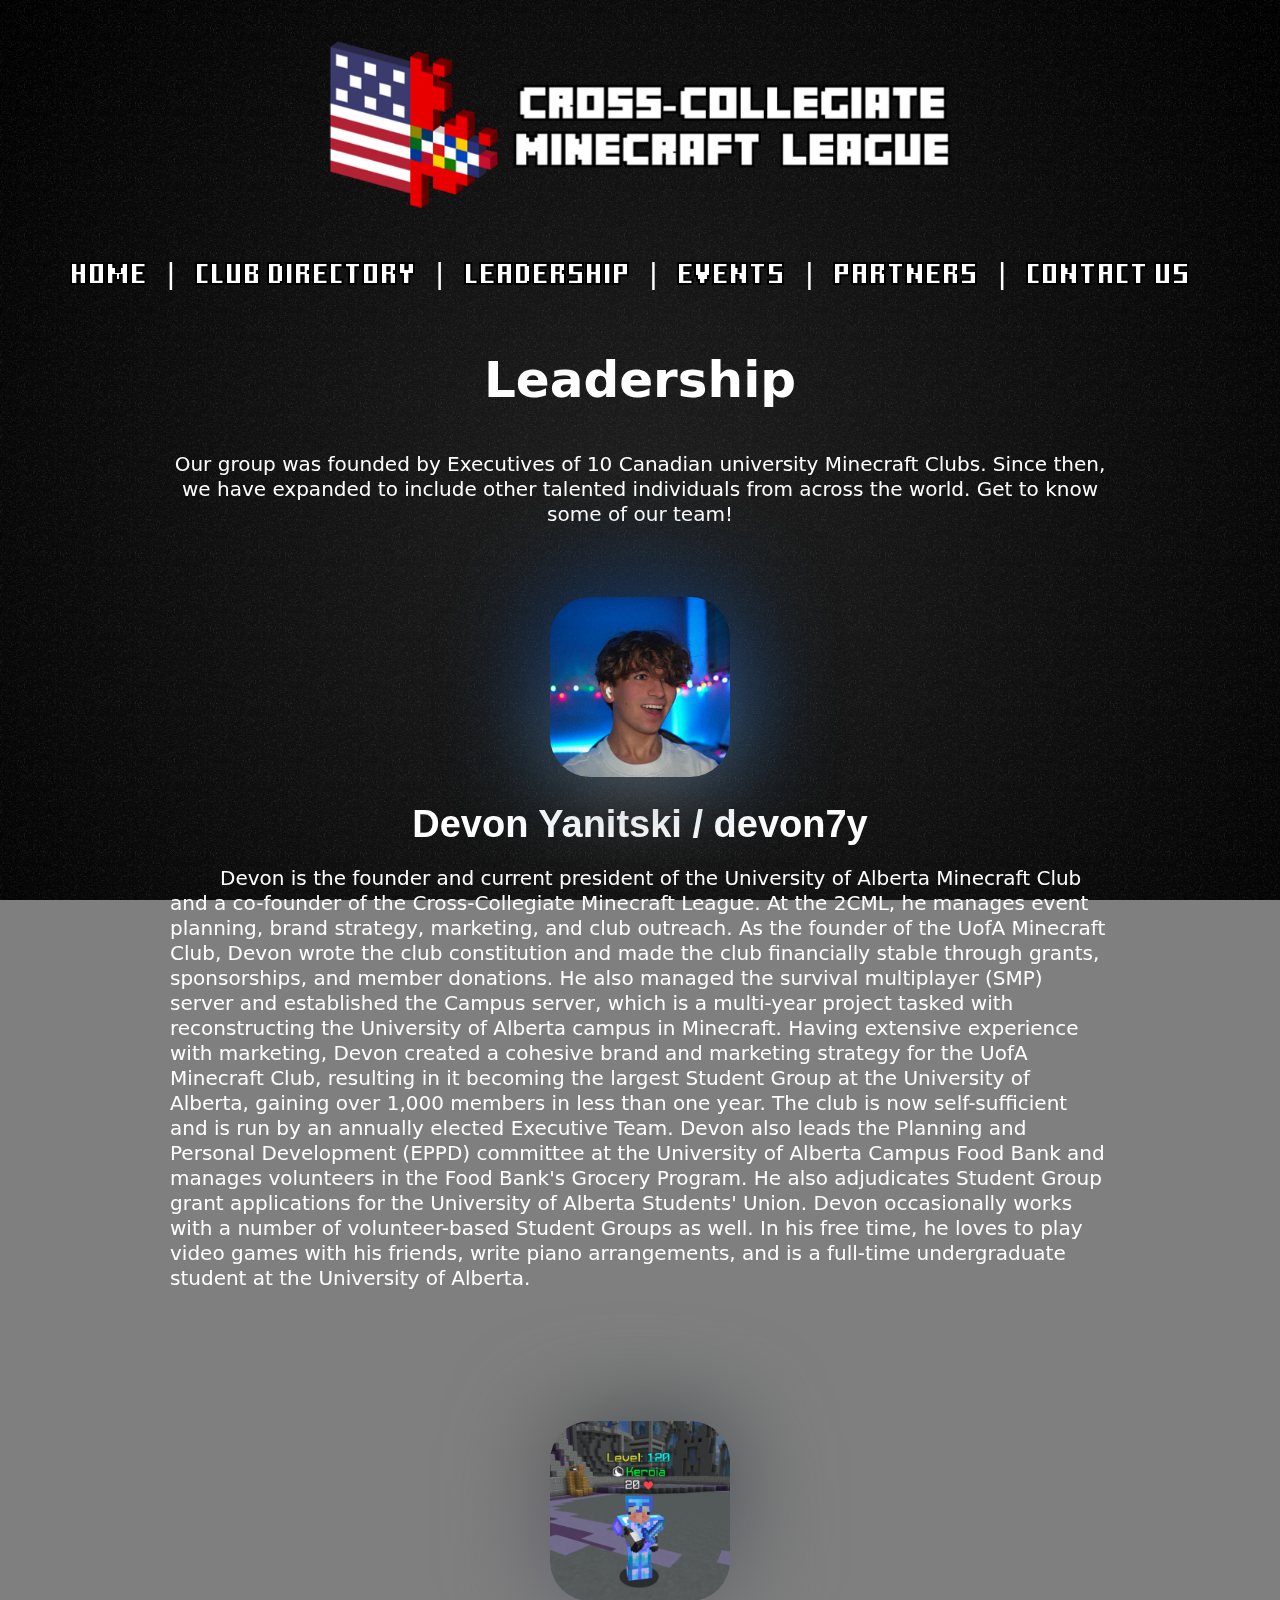
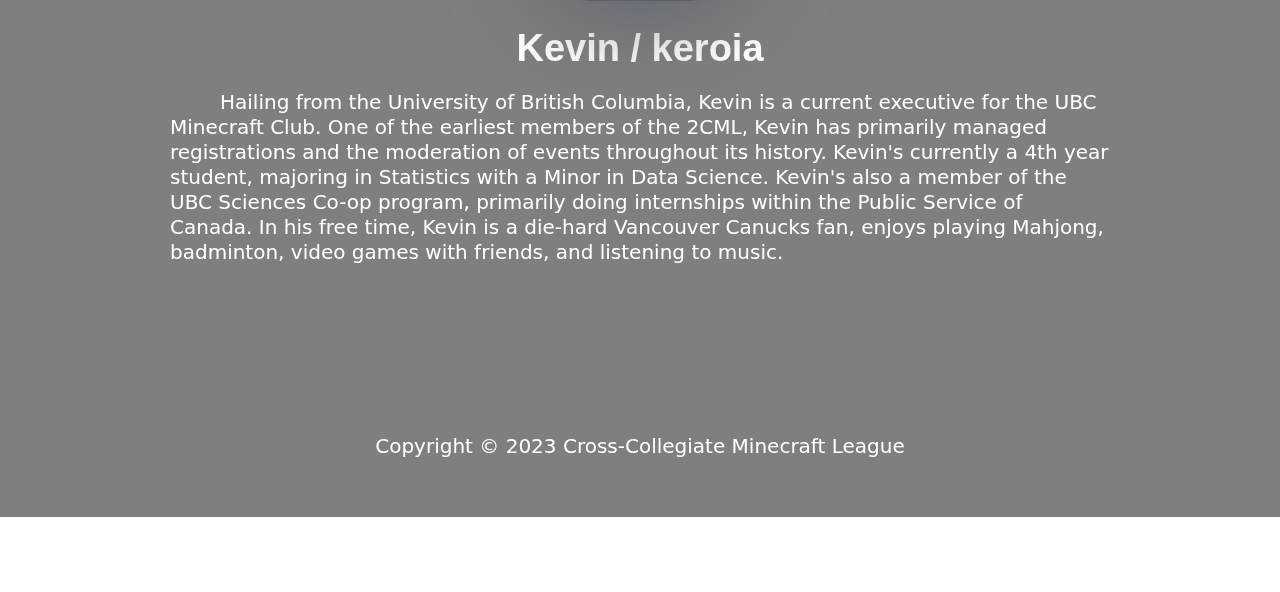
<file: leadership.html>
<!DOCTYPE html><!--  This site was created in Webflow. https://www.webflow.com  -->
<!--  Last Published: Fri Jan 05 2024 02:31:02 GMT+0000 (Coordinated Universal Time)  -->
<html data-wf-page="6594e9092daf492ccb1aabc1" data-wf-site="658d1150aa58e775730cb3d2">
<head>
  <meta charset="utf-8">
  <title>Leadership</title>
  <meta content="About our leadership at 2CML" name="description">
  <meta content="Leadership" property="og:title">
  <meta content="About our leadership at 2CML" property="og:description">
  <meta content="Leadership" property="twitter:title">
  <meta content="About our leadership at 2CML" property="twitter:description">
  <meta property="og:type" content="website">
  <meta content="summary_large_image" name="twitter:card">
  <meta content="width=device-width, initial-scale=1" name="viewport">
  <meta content="Webflow" name="generator">
  <link href="css/normalize.css" rel="stylesheet" type="text/css">
  <link href="css/webflow.css" rel="stylesheet" type="text/css">
  <link href="css/2cml.webflow.css" rel="stylesheet" type="text/css">
  <script type="text/javascript">!function(o,c){var n=c.documentElement,t=" w-mod-";n.className+=t+"js",("ontouchstart"in o||o.DocumentTouch&&c instanceof DocumentTouch)&&(n.className+=t+"touch")}(window,document);</script>
  <link href="images/favicon.png" rel="shortcut icon" type="image/x-icon">
  <link href="images/webclip.png" rel="apple-touch-icon">
</head>
<body class="body-4">
  <div class="lighting"></div>
  <div class="noise">
    <div class="w-embed">
      <style>
.grain-overlay { pointer-events: none; }
</style>
    </div>
  </div>
  <section class="logo-container"><img src="images/2CML_Banner_11.png" loading="lazy" width="620" sizes="(max-width: 767px) 100vw, 620px" alt="" srcset="images/2CML_Banner_11-p-500.png 500w, images/2CML_Banner_11-p-800.png 800w, images/2CML_Banner_11-p-1080.png 1080w, images/2CML_Banner_11-p-1600.png 1600w, images/2CML_Banner_11-p-2000.png 2000w, images/2CML_Banner_11-p-2600.png 2600w, images/2CML_Banner_11-p-3200.png 3200w, images/2CML_Banner_11.png 12800w" class="image-8"></section>
  <header class="section-4">
    <a href="index.html" class="link-13"><strong>Home</strong></a>
    <div class="text-block-2">|</div>
    <a href="club-directory.html" class="link-13"><strong>Club directory</strong></a>
    <div class="text-block-2">|</div>
    <a href="leadership.html" aria-current="page" class="link-11 w--current"><strong>Leadership</strong></a>
    <div class="text-block-2">|</div>
    <a href="events.html" class="link-10"><strong>Events</strong></a>
    <div class="text-block-2">|</div>
    <a href="sponsors.html" class="link-9"><strong>Partners</strong></a>
    <div class="text-block-2">|</div>
    <a href="contact-us.html" class="link-8"><strong>Contact us</strong></a>
    <div class="text-block-2"><br></div>
  </header>
  <h1 class="page-title">Leadership</h1>
  <div class="w-layout-blockcontainer leadership-description w-container">
    <div>
      <div class="text-block-6">Our group was founded by Executives of 10 Canadian university Minecraft Clubs. Since then, we have expanded to include other talented individuals from across the world. Get to know some of our team!</div>
    </div>
  </div>
  <div class="w-layout-blockcontainer leadership-profile w-container"><img src="images/devon_headshot.jpg" loading="lazy" width="180" alt="" class="image-13"><img src="images/devon_headshot.jpg" loading="lazy" width="180" alt="" class="image-14">
    <h1 class="heading-8">Devon Yanitski / devon7y</h1>
    <p class="paragraph-2">Devon is the founder and current president of the University of Alberta Minecraft Club and a co-founder of the Cross-Collegiate Minecraft League. At the 2CML, he manages event planning, brand strategy, marketing, and club outreach. As the founder of the UofA Minecraft Club, Devon wrote the club constitution and made the club financially stable through grants, sponsorships, and member donations. He also managed the survival multiplayer (SMP) server and established the Campus server, which is a multi-year project tasked with reconstructing the University of Alberta campus in Minecraft. Having extensive experience with marketing, Devon created a cohesive brand and marketing strategy for the UofA Minecraft Club, resulting in it becoming the largest Student Group at the University of Alberta, gaining over 1,000 members in less than one year. The club is now self-sufficient and is run by an annually elected Executive Team. Devon also leads the Planning and Personal Development (EPPD) committee at the University of Alberta Campus Food Bank and manages volunteers in the Food Bank&#x27;s Grocery Program. He also adjudicates Student Group grant applications for the University of Alberta Students&#x27; Union. Devon occasionally works with a number of volunteer-based Student Groups as well. In his free time, he loves to play video games with his friends, write piano arrangements, and is a full-time undergraduate student at the University of Alberta.</p>
  </div>
  <div class="w-layout-blockcontainer leadership-profile w-container"><img src="images/kevin_photo.png" loading="lazy" width="180" alt="" class="image-13"><img src="images/kevin_photo.png" loading="lazy" width="180" alt="" class="image-14">
    <h1 class="heading-8">Kevin / keroia</h1>
    <p class="paragraph-2">Hailing from the University of British Columbia, Kevin is a current executive for the UBC Minecraft Club. One of the earliest members of the 2CML, Kevin has primarily managed registrations and the moderation of events throughout its history. Kevin&#x27;s currently a 4th year student, majoring in Statistics with a Minor in Data Science. Kevin&#x27;s also a member of the UBC Sciences Co-op program, primarily doing internships within the Public Service of Canada. In his free time, Kevin is a die-hard Vancouver Canucks fan, enjoys playing Mahjong, badminton, video games with friends, and listening to music.</p>
  </div>
  <section class="copyright-container">
    <div class="text-block-3">Copyright © 2023 Cross-Collegiate Minecraft League</div>
  </section>
  <script src="https://d3e54v103j8qbb.cloudfront.net/js/jquery-3.5.1.min.dc5e7f18c8.js?site=658d1150aa58e775730cb3d2" type="text/javascript" integrity="sha256-9/aliU8dGd2tb6OSsuzixeV4y/faTqgFtohetphbbj0=" crossorigin="anonymous"></script>
  <script src="js/webflow.js" type="text/javascript"></script>
</body>
</html>
</file>
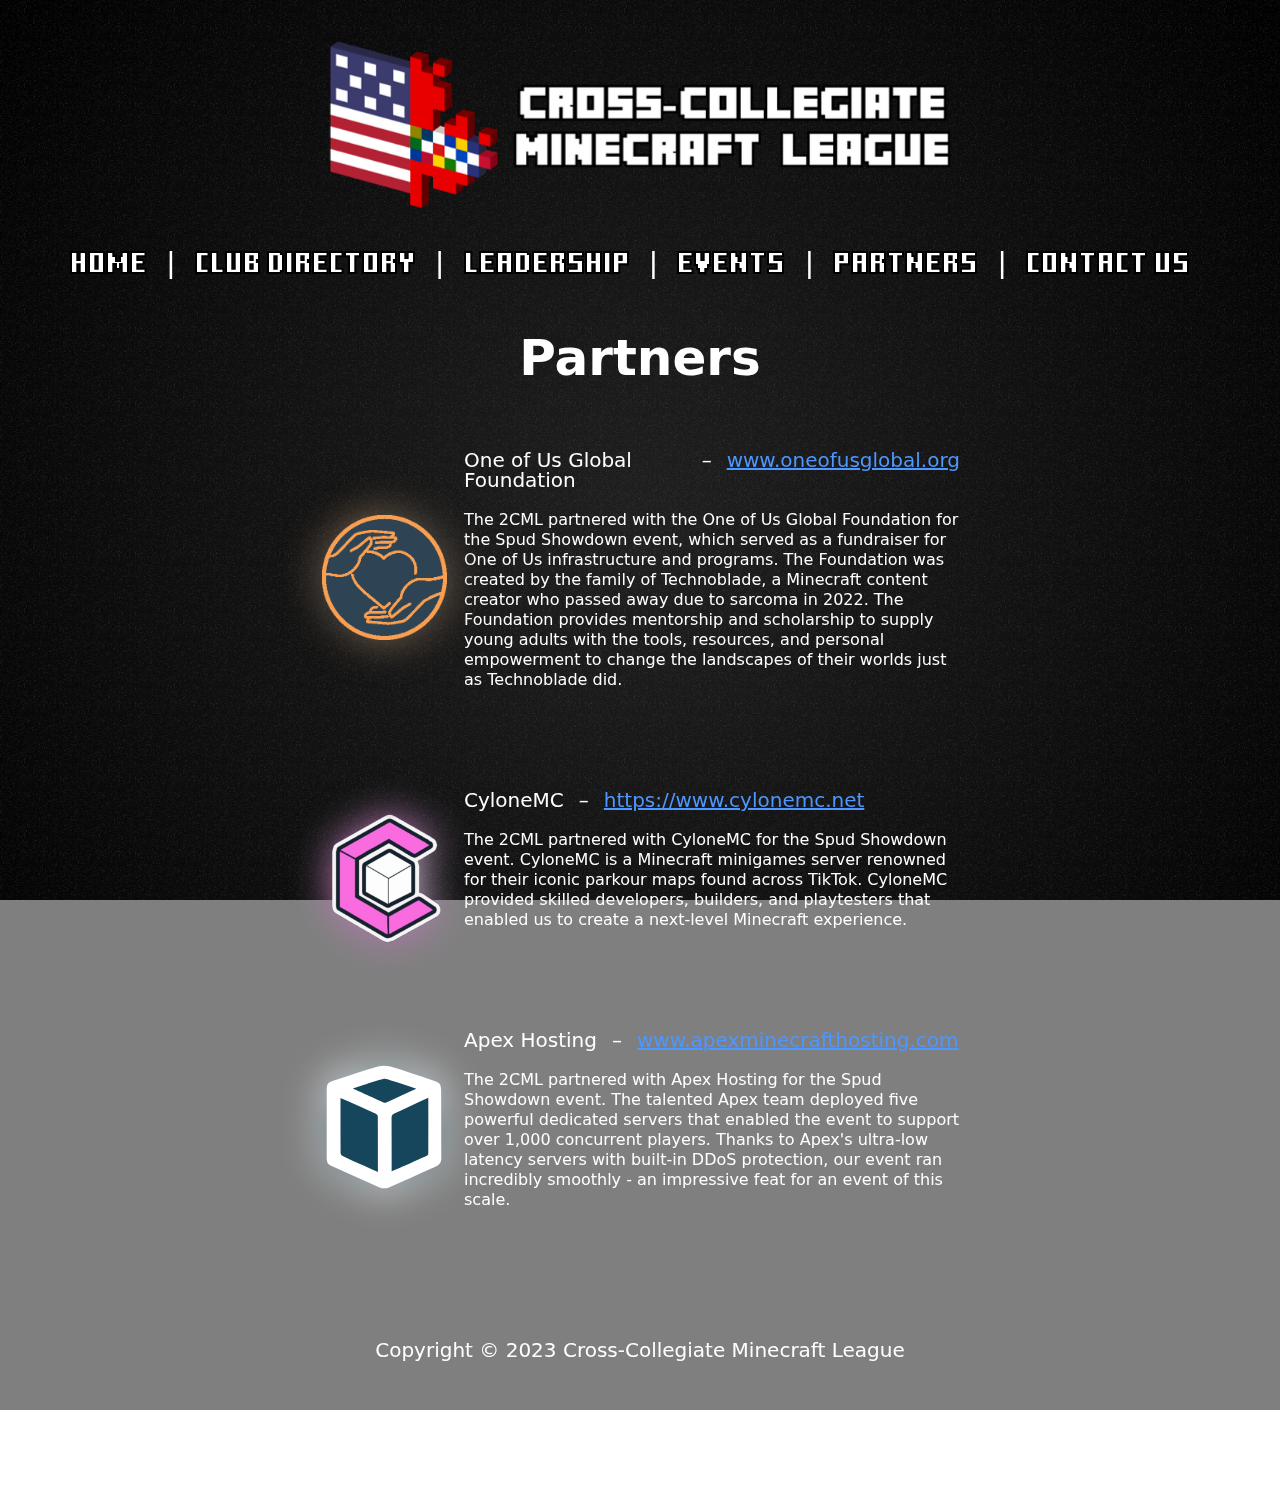
<file: sponsors.html>
<!DOCTYPE html><!--  This site was created in Webflow. https://www.webflow.com  -->
<!--  Last Published: Fri Jan 05 2024 02:31:02 GMT+0000 (Coordinated Universal Time)  -->
<html data-wf-page="6594e98fbe3f23e80208950d" data-wf-site="658d1150aa58e775730cb3d2">
<head>
  <meta charset="utf-8">
  <title>Sponsors</title>
  <meta content="Sponsors of 2CML" name="description">
  <meta content="Sponsors" property="og:title">
  <meta content="Sponsors of 2CML" property="og:description">
  <meta content="Sponsors" property="twitter:title">
  <meta content="Sponsors of 2CML" property="twitter:description">
  <meta property="og:type" content="website">
  <meta content="summary_large_image" name="twitter:card">
  <meta content="width=device-width, initial-scale=1" name="viewport">
  <meta content="Webflow" name="generator">
  <link href="css/normalize.css" rel="stylesheet" type="text/css">
  <link href="css/webflow.css" rel="stylesheet" type="text/css">
  <link href="css/2cml.webflow.css" rel="stylesheet" type="text/css">
  <script type="text/javascript">!function(o,c){var n=c.documentElement,t=" w-mod-";n.className+=t+"js",("ontouchstart"in o||o.DocumentTouch&&c instanceof DocumentTouch)&&(n.className+=t+"touch")}(window,document);</script>
  <link href="images/favicon.png" rel="shortcut icon" type="image/x-icon">
  <link href="images/webclip.png" rel="apple-touch-icon">
</head>
<body class="body-6">
  <div class="lighting"></div>
  <div class="noise">
    <div class="w-embed">
      <style>
.grain-overlay { pointer-events: none; }
</style>
    </div>
  </div>
  <section class="logo-container"><img src="images/2CML_Banner_11.png" loading="lazy" width="620" sizes="(max-width: 767px) 100vw, 620px" alt="" srcset="images/2CML_Banner_11-p-500.png 500w, images/2CML_Banner_11-p-800.png 800w, images/2CML_Banner_11-p-1080.png 1080w, images/2CML_Banner_11-p-1600.png 1600w, images/2CML_Banner_11-p-2000.png 2000w, images/2CML_Banner_11-p-2600.png 2600w, images/2CML_Banner_11-p-3200.png 3200w, images/2CML_Banner_11.png 12800w" class="image-8"></section>
  <header class="section-4">
    <a href="index.html" class="link-13"><strong>Home</strong></a>
    <div class="text-block-2">|</div>
    <a href="club-directory.html" class="link-13"><strong>Club directory</strong></a>
    <div class="text-block-2">|</div>
    <a href="leadership.html" class="link-11"><strong>Leadership</strong></a>
    <div class="text-block-2">|</div>
    <a href="events.html" class="link-10"><strong>Events</strong></a>
    <div class="text-block-2">|</div>
    <a href="sponsors.html" aria-current="page" class="link-9 w--current"><strong>Partners</strong></a>
    <div class="text-block-2">|</div>
    <a href="contact-us.html" class="link-8"><strong>Contact us</strong></a>
    <div class="text-block-2"><br></div>
  </header>
  <h1 class="page-title">Partners</h1>
  <section class="partner-profile">
    <div id="w-node-_5b3f6618-f771-c475-6db0-bed19fd70a9d-0208950d" class="w-layout-layout wf-layout-layout">
      <div id="w-node-_14e433e0-f7b3-c11d-4e84-dfded5b9cc6a-0208950d" class="w-layout-cell cell-13">
        <div class="div-block-8"><img src="images/one_of_us_logo.png" loading="lazy" alt="" class="image-15-copy-copy"><img src="images/one_of_us_logo.png" loading="lazy" alt="" class="image-15-copy"></div>
      </div>
      <div id="w-node-_03556c9f-5cdd-01a7-52cf-0c8a5b0b1e63-0208950d" class="w-layout-cell cell-11">
        <div class="text-block-7">One of Us Global Foundation</div>
        <div class="text-block-8">–</div>
        <a href="http://www.oneofusglobal.org" target="_blank" class="link-14">www.oneofusglobal.org</a>
      </div>
      <div id="w-node-_6d082bb9-4e3a-239a-715e-c01984213720-0208950d" class="w-layout-cell">
        <p class="paragraph-3">The 2CML partnered with the One of Us Global Foundation for the Spud Showdown event, which served as a fundraiser for One of Us infrastructure and programs. The Foundation was created by the family of Technoblade, a Minecraft content creator who passed away due to sarcoma in 2022. The Foundation provides mentorship and scholarship to supply young adults with the tools, resources, and personal empowerment to change the landscapes of their worlds just as Technoblade did. </p>
      </div>
    </div>
  </section>
  <section class="partner-profile">
    <div id="w-node-f788302d-7f92-e1a0-3b02-d19ce0618d1a-0208950d" class="w-layout-layout wf-layout-layout">
      <div id="w-node-f788302d-7f92-e1a0-3b02-d19ce0618d1b-0208950d" class="w-layout-cell cell-13">
        <div class="div-block-8"><img src="images/Cylone_logo.png" loading="lazy" sizes="(max-width: 479px) 100vw, 125px" srcset="images/Cylone_logo-p-500.png 500w, images/Cylone_logo-p-800.png 800w, images/Cylone_logo-p-1080.png 1080w, images/Cylone_logo-p-1600.png 1600w, images/Cylone_logo-p-2000.png 2000w, images/Cylone_logo-p-2600.png 2600w, images/Cylone_logo-p-3200.png 3200w, images/Cylone_logo.png 4000w" alt="" class="image-15-copy-copy-copy2"><img src="images/Cylone_logo.png" loading="lazy" sizes="(max-width: 479px) 100vw, 150px" srcset="images/Cylone_logo-p-500.png 500w, images/Cylone_logo-p-800.png 800w, images/Cylone_logo-p-1080.png 1080w, images/Cylone_logo-p-1600.png 1600w, images/Cylone_logo-p-2000.png 2000w, images/Cylone_logo-p-2600.png 2600w, images/Cylone_logo-p-3200.png 3200w, images/Cylone_logo.png 4000w" alt="" class="image-15-copy2"></div>
      </div>
      <div id="w-node-f788302d-7f92-e1a0-3b02-d19ce0618d1f-0208950d" class="w-layout-cell cell-11">
        <div class="text-block-7">CyloneMC</div>
        <div class="text-block-8">–</div>
        <a href="https://www.cylonemc.net/" target="_blank" class="link-14">https://www.cylonemc.net</a>
      </div>
      <div id="w-node-f788302d-7f92-e1a0-3b02-d19ce0618d26-0208950d" class="w-layout-cell">
        <p class="paragraph-3">The 2CML partnered with CyloneMC for the Spud Showdown event. CyloneMC is a Minecraft minigames server renowned for their iconic parkour maps found across TikTok. CyloneMC provided skilled developers, builders, and playtesters that enabled us to create a next-level Minecraft experience.</p>
      </div>
    </div>
  </section>
  <section class="partner-profile">
    <div id="w-node-_185f2544-e7b9-2550-8eac-59d1872a29f4-0208950d" class="w-layout-layout wf-layout-layout">
      <div id="w-node-_185f2544-e7b9-2550-8eac-59d1872a29f5-0208950d" class="w-layout-cell cell-13">
        <div class="div-block-8"><img src="images/Apex-Cube-WhiteBlue.svg" loading="lazy" alt="" class="image-15-copy-copy"><img src="images/Apex-Cube-WhiteBlue.svg" loading="lazy" alt="" class="image-15-copy"></div>
      </div>
      <div id="w-node-_185f2544-e7b9-2550-8eac-59d1872a29f9-0208950d" class="w-layout-cell cell-11">
        <div class="text-block-7">Apex Hosting</div>
        <div class="text-block-8">–</div>
        <a href="http://www.apexminecrafthosting.com" target="_blank" class="link-14">www.apexminecrafthosting.com</a>
      </div>
      <div id="w-node-_185f2544-e7b9-2550-8eac-59d1872a2a00-0208950d" class="w-layout-cell">
        <p class="paragraph-3">The 2CML partnered with Apex Hosting for the Spud Showdown event. The talented Apex team deployed five powerful dedicated servers that enabled the event to support over 1,000 concurrent players. Thanks to Apex&#x27;s ultra-low latency servers with built-in DDoS protection, our event ran incredibly smoothly - an impressive feat for an event of this scale.</p>
      </div>
    </div>
  </section>
  <section class="copyright-container">
    <div class="text-block-3">Copyright © 2023 Cross-Collegiate Minecraft League</div>
  </section>
  <script src="https://d3e54v103j8qbb.cloudfront.net/js/jquery-3.5.1.min.dc5e7f18c8.js?site=658d1150aa58e775730cb3d2" type="text/javascript" integrity="sha256-9/aliU8dGd2tb6OSsuzixeV4y/faTqgFtohetphbbj0=" crossorigin="anonymous"></script>
  <script src="js/webflow.js" type="text/javascript"></script>
</body>
</html>
</file>
<file: css/webflow.css>
@font-face {
  font-family: 'webflow-icons';
  src: url("[data-uri]") format('truetype');
  font-weight: normal;
  font-style: normal;
}
[class^="w-icon-"],
[class*=" w-icon-"] {
  /* use !important to prevent issues with browser extensions that change fonts */
  font-family: 'webflow-icons' !important;
  speak: none;
  font-style: normal;
  font-weight: normal;
  font-variant: normal;
  text-transform: none;
  line-height: 1;
  /* Better Font Rendering =========== */
  -webkit-font-smoothing: antialiased;
  -moz-osx-font-smoothing: grayscale;
}
.w-icon-slider-right:before {
  content: "\e600";
}
.w-icon-slider-left:before {
  content: "\e601";
}
.w-icon-nav-menu:before {
  content: "\e602";
}
.w-icon-arrow-down:before,
.w-icon-dropdown-toggle:before {
  content: "\e603";
}
.w-icon-file-upload-remove:before {
  content: "\e900";
}
.w-icon-file-upload-icon:before {
  content: "\e903";
}
* {
  -webkit-box-sizing: border-box;
  -moz-box-sizing: border-box;
  box-sizing: border-box;
}
html {
  height: 100%;
}
body {
  margin: 0;
  min-height: 100%;
  background-color: #fff;
  font-family: Arial, sans-serif;
  font-size: 14px;
  line-height: 20px;
  color: #333;
}
img {
  max-width: 100%;
  vertical-align: middle;
  display: inline-block;
}
html.w-mod-touch * {
  background-attachment: scroll !important;
}
.w-block {
  display: block;
}
.w-inline-block {
  max-width: 100%;
  display: inline-block;
}
.w-clearfix:before,
.w-clearfix:after {
  content: " ";
  display: table;
  grid-column-start: 1;
  grid-row-start: 1;
  grid-column-end: 2;
  grid-row-end: 2;
}
.w-clearfix:after {
  clear: both;
}
.w-hidden {
  display: none;
}
.w-button {
  display: inline-block;
  padding: 9px 15px;
  background-color: #3898EC;
  color: white;
  border: 0;
  line-height: inherit;
  text-decoration: none;
  cursor: pointer;
  border-radius: 0;
}
input.w-button {
  -webkit-appearance: button;
}
html[data-w-dynpage] [data-w-cloak] {
  color: transparent !important;
}
.w-code-block {
  margin: unset;
}
.w-webflow-badge,
.w-webflow-badge * {
  position: static;
  left: auto;
  top: auto;
  right: auto;
  bottom: auto;
  z-index: auto;
  display: block;
  visibility: visible;
  overflow: visible;
  overflow-x: visible;
  overflow-y: visible;
  box-sizing: border-box;
  width: auto;
  height: auto;
  max-height: none;
  max-width: none;
  min-height: 0;
  min-width: 0;
  margin: 0;
  padding: 0;
  float: none;
  clear: none;
  border: 0 none transparent;
  border-radius: 0;
  background: none;
  background-image: none;
  background-position: 0% 0%;
  background-size: auto auto;
  background-repeat: repeat;
  background-origin: padding-box;
  background-clip: border-box;
  background-attachment: scroll;
  background-color: transparent;
  box-shadow: none;
  opacity: 1;
  transform: none;
  transition: none;
  direction: ltr;
  font-family: inherit;
  font-weight: inherit;
  color: inherit;
  font-size: inherit;
  line-height: inherit;
  font-style: inherit;
  font-variant: inherit;
  text-align: inherit;
  letter-spacing: inherit;
  text-decoration: inherit;
  text-indent: 0;
  text-transform: inherit;
  list-style-type: disc;
  text-shadow: none;
  font-smoothing: auto;
  vertical-align: baseline;
  cursor: inherit;
  white-space: inherit;
  word-break: normal;
  word-spacing: normal;
  word-wrap: normal;
}
.w-webflow-badge {
  position: fixed !important;
  display: inline-block !important;
  visibility: visible !important;
  z-index: 2147483647 !important;
  top: auto !important;
  right: 12px !important;
  bottom: 12px !important;
  left: auto !important;
  color: #aaadb0 !important;
  background-color: #fff !important;
  border-radius: 3px !important;
  padding: 6px !important;
  font-size: 12px !important;
  opacity: 1 !important;
  line-height: 14px !important;
  text-decoration: none !important;
  transform: none !important;
  margin: 0 !important;
  width: auto !important;
  height: auto !important;
  overflow: visible !important;
  white-space: nowrap;
  box-shadow: 0 0 0 1px rgba(0, 0, 0, 0.1), 0px 1px 3px rgba(0, 0, 0, 0.1);
  cursor: pointer;
}
.w-webflow-badge > img {
  display: inline-block !important;
  visibility: visible !important;
  opacity: 1 !important;
  vertical-align: middle !important;
}
h1,
h2,
h3,
h4,
h5,
h6 {
  font-weight: bold;
  margin-bottom: 10px;
}
h1 {
  font-size: 38px;
  line-height: 44px;
  margin-top: 20px;
}
h2 {
  font-size: 32px;
  line-height: 36px;
  margin-top: 20px;
}
h3 {
  font-size: 24px;
  line-height: 30px;
  margin-top: 20px;
}
h4 {
  font-size: 18px;
  line-height: 24px;
  margin-top: 10px;
}
h5 {
  font-size: 14px;
  line-height: 20px;
  margin-top: 10px;
}
h6 {
  font-size: 12px;
  line-height: 18px;
  margin-top: 10px;
}
p {
  margin-top: 0;
  margin-bottom: 10px;
}
blockquote {
  margin: 0 0 10px 0;
  padding: 10px 20px;
  border-left: 5px solid #E2E2E2;
  font-size: 18px;
  line-height: 22px;
}
figure {
  margin: 0;
  margin-bottom: 10px;
}
figcaption {
  margin-top: 5px;
  text-align: center;
}
ul,
ol {
  margin-top: 0px;
  margin-bottom: 10px;
  padding-left: 40px;
}
.w-list-unstyled {
  padding-left: 0;
  list-style: none;
}
.w-embed:before,
.w-embed:after {
  content: " ";
  display: table;
  grid-column-start: 1;
  grid-row-start: 1;
  grid-column-end: 2;
  grid-row-end: 2;
}
.w-embed:after {
  clear: both;
}
.w-video {
  width: 100%;
  position: relative;
  padding: 0;
}
.w-video iframe,
.w-video object,
.w-video embed {
  position: absolute;
  top: 0;
  left: 0;
  width: 100%;
  height: 100%;
  border: none;
}
fieldset {
  padding: 0;
  margin: 0;
  border: 0;
}
button,
[type='button'],
[type='reset'] {
  border: 0;
  cursor: pointer;
  -webkit-appearance: button;
}
.w-form {
  margin: 0 0 15px;
}
.w-form-done {
  display: none;
  padding: 20px;
  text-align: center;
  background-color: #dddddd;
}
.w-form-fail {
  display: none;
  margin-top: 10px;
  padding: 10px;
  background-color: #ffdede;
}
label {
  display: block;
  margin-bottom: 5px;
  font-weight: bold;
}
.w-input,
.w-select {
  display: block;
  width: 100%;
  height: 38px;
  padding: 8px 12px;
  margin-bottom: 10px;
  font-size: 14px;
  line-height: 1.42857143;
  color: #333333;
  vertical-align: middle;
  background-color: #ffffff;
  border: 1px solid #cccccc;
}
.w-input:-moz-placeholder,
.w-select:-moz-placeholder {
  color: #999;
}
.w-input::-moz-placeholder,
.w-select::-moz-placeholder {
  color: #999;
  opacity: 1;
}
.w-input::-webkit-input-placeholder,
.w-select::-webkit-input-placeholder {
  color: #999;
}
.w-input:focus,
.w-select:focus {
  border-color: #3898EC;
  outline: 0;
}
.w-input[disabled],
.w-select[disabled],
.w-input[readonly],
.w-select[readonly],
fieldset[disabled] .w-input,
fieldset[disabled] .w-select {
  cursor: not-allowed;
}
.w-input[disabled]:not(.w-input-disabled),
.w-select[disabled]:not(.w-input-disabled),
.w-input[readonly],
.w-select[readonly],
fieldset[disabled]:not(.w-input-disabled) .w-input,
fieldset[disabled]:not(.w-input-disabled) .w-select {
  background-color: #eeeeee;
}
textarea.w-input,
textarea.w-select {
  height: auto;
}
.w-select {
  background-color: #f3f3f3;
}
.w-select[multiple] {
  height: auto;
}
.w-form-label {
  display: inline-block;
  cursor: pointer;
  font-weight: normal;
  margin-bottom: 0px;
}
.w-radio {
  display: block;
  margin-bottom: 5px;
  padding-left: 20px;
}
.w-radio:before,
.w-radio:after {
  content: " ";
  display: table;
  grid-column-start: 1;
  grid-row-start: 1;
  grid-column-end: 2;
  grid-row-end: 2;
}
.w-radio:after {
  clear: both;
}
.w-radio-input {
  margin: 4px 0 0;
  line-height: normal;
  float: left;
  margin-left: -20px;
}
.w-radio-input {
  margin-top: 3px;
}
.w-file-upload {
  display: block;
  margin-bottom: 10px;
}
.w-file-upload-input {
  width: 0.1px;
  height: 0.1px;
  opacity: 0;
  overflow: hidden;
  position: absolute;
  z-index: -100;
}
.w-file-upload-default,
.w-file-upload-uploading,
.w-file-upload-success {
  display: inline-block;
  color: #333333;
}
.w-file-upload-error {
  display: block;
  margin-top: 10px;
}
.w-file-upload-default.w-hidden,
.w-file-upload-uploading.w-hidden,
.w-file-upload-error.w-hidden,
.w-file-upload-success.w-hidden {
  display: none;
}
.w-file-upload-uploading-btn {
  display: flex;
  font-size: 14px;
  font-weight: normal;
  cursor: pointer;
  margin: 0;
  padding: 8px 12px;
  border: 1px solid #cccccc;
  background-color: #fafafa;
}
.w-file-upload-file {
  display: flex;
  flex-grow: 1;
  justify-content: space-between;
  margin: 0;
  padding: 8px 9px 8px 11px;
  border: 1px solid #cccccc;
  background-color: #fafafa;
}
.w-file-upload-file-name {
  font-size: 14px;
  font-weight: normal;
  display: block;
}
.w-file-remove-link {
  margin-top: 3px;
  margin-left: 10px;
  width: auto;
  height: auto;
  padding: 3px;
  display: block;
  cursor: pointer;
}
.w-icon-file-upload-remove {
  margin: auto;
  font-size: 10px;
}
.w-file-upload-error-msg {
  display: inline-block;
  color: #ea384c;
  padding: 2px 0;
}
.w-file-upload-info {
  display: inline-block;
  line-height: 38px;
  padding: 0 12px;
}
.w-file-upload-label {
  display: inline-block;
  font-size: 14px;
  font-weight: normal;
  cursor: pointer;
  margin: 0;
  padding: 8px 12px;
  border: 1px solid #cccccc;
  background-color: #fafafa;
}
.w-icon-file-upload-icon,
.w-icon-file-upload-uploading {
  display: inline-block;
  margin-right: 8px;
  width: 20px;
}
.w-icon-file-upload-uploading {
  height: 20px;
}
.w-container {
  margin-left: auto;
  margin-right: auto;
  max-width: 940px;
}
.w-container:before,
.w-container:after {
  content: " ";
  display: table;
  grid-column-start: 1;
  grid-row-start: 1;
  grid-column-end: 2;
  grid-row-end: 2;
}
.w-container:after {
  clear: both;
}
.w-container .w-row {
  margin-left: -10px;
  margin-right: -10px;
}
.w-row:before,
.w-row:after {
  content: " ";
  display: table;
  grid-column-start: 1;
  grid-row-start: 1;
  grid-column-end: 2;
  grid-row-end: 2;
}
.w-row:after {
  clear: both;
}
.w-row .w-row {
  margin-left: 0;
  margin-right: 0;
}
.w-col {
  position: relative;
  float: left;
  width: 100%;
  min-height: 1px;
  padding-left: 10px;
  padding-right: 10px;
}
.w-col .w-col {
  padding-left: 0;
  padding-right: 0;
}
.w-col-1 {
  width: 8.33333333%;
}
.w-col-2 {
  width: 16.66666667%;
}
.w-col-3 {
  width: 25%;
}
.w-col-4 {
  width: 33.33333333%;
}
.w-col-5 {
  width: 41.66666667%;
}
.w-col-6 {
  width: 50%;
}
.w-col-7 {
  width: 58.33333333%;
}
.w-col-8 {
  width: 66.66666667%;
}
.w-col-9 {
  width: 75%;
}
.w-col-10 {
  width: 83.33333333%;
}
.w-col-11 {
  width: 91.66666667%;
}
.w-col-12 {
  width: 100%;
}
.w-hidden-main {
  display: none !important;
}
@media screen and (max-width: 991px) {
  .w-container {
    max-width: 728px;
  }
  .w-hidden-main {
    display: inherit !important;
  }
  .w-hidden-medium {
    display: none !important;
  }
  .w-col-medium-1 {
    width: 8.33333333%;
  }
  .w-col-medium-2 {
    width: 16.66666667%;
  }
  .w-col-medium-3 {
    width: 25%;
  }
  .w-col-medium-4 {
    width: 33.33333333%;
  }
  .w-col-medium-5 {
    width: 41.66666667%;
  }
  .w-col-medium-6 {
    width: 50%;
  }
  .w-col-medium-7 {
    width: 58.33333333%;
  }
  .w-col-medium-8 {
    width: 66.66666667%;
  }
  .w-col-medium-9 {
    width: 75%;
  }
  .w-col-medium-10 {
    width: 83.33333333%;
  }
  .w-col-medium-11 {
    width: 91.66666667%;
  }
  .w-col-medium-12 {
    width: 100%;
  }
  .w-col-stack {
    width: 100%;
    left: auto;
    right: auto;
  }
}
@media screen and (max-width: 767px) {
  .w-hidden-main {
    display: inherit !important;
  }
  .w-hidden-medium {
    display: inherit !important;
  }
  .w-hidden-small {
    display: none !important;
  }
  .w-row,
  .w-container .w-row {
    margin-left: 0;
    margin-right: 0;
  }
  .w-col {
    width: 100%;
    left: auto;
    right: auto;
  }
  .w-col-small-1 {
    width: 8.33333333%;
  }
  .w-col-small-2 {
    width: 16.66666667%;
  }
  .w-col-small-3 {
    width: 25%;
  }
  .w-col-small-4 {
    width: 33.33333333%;
  }
  .w-col-small-5 {
    width: 41.66666667%;
  }
  .w-col-small-6 {
    width: 50%;
  }
  .w-col-small-7 {
    width: 58.33333333%;
  }
  .w-col-small-8 {
    width: 66.66666667%;
  }
  .w-col-small-9 {
    width: 75%;
  }
  .w-col-small-10 {
    width: 83.33333333%;
  }
  .w-col-small-11 {
    width: 91.66666667%;
  }
  .w-col-small-12 {
    width: 100%;
  }
}
@media screen and (max-width: 479px) {
  .w-container {
    max-width: none;
  }
  .w-hidden-main {
    display: inherit !important;
  }
  .w-hidden-medium {
    display: inherit !important;
  }
  .w-hidden-small {
    display: inherit !important;
  }
  .w-hidden-tiny {
    display: none !important;
  }
  .w-col {
    width: 100%;
  }
  .w-col-tiny-1 {
    width: 8.33333333%;
  }
  .w-col-tiny-2 {
    width: 16.66666667%;
  }
  .w-col-tiny-3 {
    width: 25%;
  }
  .w-col-tiny-4 {
    width: 33.33333333%;
  }
  .w-col-tiny-5 {
    width: 41.66666667%;
  }
  .w-col-tiny-6 {
    width: 50%;
  }
  .w-col-tiny-7 {
    width: 58.33333333%;
  }
  .w-col-tiny-8 {
    width: 66.66666667%;
  }
  .w-col-tiny-9 {
    width: 75%;
  }
  .w-col-tiny-10 {
    width: 83.33333333%;
  }
  .w-col-tiny-11 {
    width: 91.66666667%;
  }
  .w-col-tiny-12 {
    width: 100%;
  }
}
.w-widget {
  position: relative;
}
.w-widget-map {
  width: 100%;
  height: 400px;
}
.w-widget-map label {
  width: auto;
  display: inline;
}
.w-widget-map img {
  max-width: inherit;
}
.w-widget-map .gm-style-iw {
  text-align: center;
}
.w-widget-map .gm-style-iw > button {
  display: none !important;
}
.w-widget-twitter {
  overflow: hidden;
}
.w-widget-twitter-count-shim {
  display: inline-block;
  vertical-align: top;
  position: relative;
  width: 28px;
  height: 20px;
  text-align: center;
  background: white;
  border: #758696 solid 1px;
  border-radius: 3px;
}
.w-widget-twitter-count-shim * {
  pointer-events: none;
  -webkit-user-select: none;
  -moz-user-select: none;
  -ms-user-select: none;
  user-select: none;
}
.w-widget-twitter-count-shim .w-widget-twitter-count-inner {
  position: relative;
  font-size: 15px;
  line-height: 12px;
  text-align: center;
  color: #999;
  font-family: serif;
}
.w-widget-twitter-count-shim .w-widget-twitter-count-clear {
  position: relative;
  display: block;
}
.w-widget-twitter-count-shim.w--large {
  width: 36px;
  height: 28px;
}
.w-widget-twitter-count-shim.w--large .w-widget-twitter-count-inner {
  font-size: 18px;
  line-height: 18px;
}
.w-widget-twitter-count-shim:not(.w--vertical) {
  margin-left: 5px;
  margin-right: 8px;
}
.w-widget-twitter-count-shim:not(.w--vertical).w--large {
  margin-left: 6px;
}
.w-widget-twitter-count-shim:not(.w--vertical):before,
.w-widget-twitter-count-shim:not(.w--vertical):after {
  top: 50%;
  left: 0;
  border: solid transparent;
  content: ' ';
  height: 0;
  width: 0;
  position: absolute;
  pointer-events: none;
}
.w-widget-twitter-count-shim:not(.w--vertical):before {
  border-color: rgba(117, 134, 150, 0);
  border-right-color: #5d6c7b;
  border-width: 4px;
  margin-left: -9px;
  margin-top: -4px;
}
.w-widget-twitter-count-shim:not(.w--vertical).w--large:before {
  border-width: 5px;
  margin-left: -10px;
  margin-top: -5px;
}
.w-widget-twitter-count-shim:not(.w--vertical):after {
  border-color: rgba(255, 255, 255, 0);
  border-right-color: white;
  border-width: 4px;
  margin-left: -8px;
  margin-top: -4px;
}
.w-widget-twitter-count-shim:not(.w--vertical).w--large:after {
  border-width: 5px;
  margin-left: -9px;
  margin-top: -5px;
}
.w-widget-twitter-count-shim.w--vertical {
  width: 61px;
  height: 33px;
  margin-bottom: 8px;
}
.w-widget-twitter-count-shim.w--vertical:before,
.w-widget-twitter-count-shim.w--vertical:after {
  top: 100%;
  left: 50%;
  border: solid transparent;
  content: ' ';
  height: 0;
  width: 0;
  position: absolute;
  pointer-events: none;
}
.w-widget-twitter-count-shim.w--vertical:before {
  border-color: rgba(117, 134, 150, 0);
  border-top-color: #5d6c7b;
  border-width: 5px;
  margin-left: -5px;
}
.w-widget-twitter-count-shim.w--vertical:after {
  border-color: rgba(255, 255, 255, 0);
  border-top-color: white;
  border-width: 4px;
  margin-left: -4px;
}
.w-widget-twitter-count-shim.w--vertical .w-widget-twitter-count-inner {
  font-size: 18px;
  line-height: 22px;
}
.w-widget-twitter-count-shim.w--vertical.w--large {
  width: 76px;
}
.w-background-video {
  position: relative;
  overflow: hidden;
  height: 500px;
  color: white;
}
.w-background-video > video {
  background-size: cover;
  background-position: 50% 50%;
  position: absolute;
  margin: auto;
  width: 100%;
  height: 100%;
  right: -100%;
  bottom: -100%;
  top: -100%;
  left: -100%;
  object-fit: cover;
  z-index: -100;
}
.w-background-video > video::-webkit-media-controls-start-playback-button {
  display: none !important;
  -webkit-appearance: none;
}
.w-background-video--control {
  position: absolute;
  bottom: 1em;
  right: 1em;
  background-color: transparent;
  padding: 0;
}
.w-background-video--control > [hidden] {
  display: none !important;
}
.w-slider {
  position: relative;
  height: 300px;
  text-align: center;
  background: #dddddd;
  clear: both;
  -webkit-tap-highlight-color: rgba(0, 0, 0, 0);
  tap-highlight-color: rgba(0, 0, 0, 0);
}
.w-slider-mask {
  position: relative;
  display: block;
  overflow: hidden;
  z-index: 1;
  left: 0;
  right: 0;
  height: 100%;
  white-space: nowrap;
}
.w-slide {
  position: relative;
  display: inline-block;
  vertical-align: top;
  width: 100%;
  height: 100%;
  white-space: normal;
  text-align: left;
}
.w-slider-nav {
  position: absolute;
  z-index: 2;
  top: auto;
  right: 0;
  bottom: 0;
  left: 0;
  margin: auto;
  padding-top: 10px;
  height: 40px;
  text-align: center;
  -webkit-tap-highlight-color: rgba(0, 0, 0, 0);
  tap-highlight-color: rgba(0, 0, 0, 0);
}
.w-slider-nav.w-round > div {
  border-radius: 100%;
}
.w-slider-nav.w-num > div {
  width: auto;
  height: auto;
  padding: 0.2em 0.5em;
  font-size: inherit;
  line-height: inherit;
}
.w-slider-nav.w-shadow > div {
  box-shadow: 0 0 3px rgba(51, 51, 51, 0.4);
}
.w-slider-nav-invert {
  color: #fff;
}
.w-slider-nav-invert > div {
  background-color: rgba(34, 34, 34, 0.4);
}
.w-slider-nav-invert > div.w-active {
  background-color: #222;
}
.w-slider-dot {
  position: relative;
  display: inline-block;
  width: 1em;
  height: 1em;
  background-color: rgba(255, 255, 255, 0.4);
  cursor: pointer;
  margin: 0 3px 0.5em;
  transition: background-color 100ms, color 100ms;
}
.w-slider-dot.w-active {
  background-color: #fff;
}
.w-slider-dot:focus {
  outline: none;
  box-shadow: 0px 0px 0px 2px #fff;
}
.w-slider-dot:focus.w-active {
  box-shadow: none;
}
.w-slider-arrow-left,
.w-slider-arrow-right {
  position: absolute;
  width: 80px;
  top: 0;
  right: 0;
  bottom: 0;
  left: 0;
  margin: auto;
  cursor: pointer;
  overflow: hidden;
  color: white;
  font-size: 40px;
  -webkit-tap-highlight-color: rgba(0, 0, 0, 0);
  tap-highlight-color: rgba(0, 0, 0, 0);
  -webkit-user-select: none;
  -moz-user-select: none;
  -ms-user-select: none;
  user-select: none;
}
.w-slider-arrow-left [class^='w-icon-'],
.w-slider-arrow-right [class^='w-icon-'],
.w-slider-arrow-left [class*=' w-icon-'],
.w-slider-arrow-right [class*=' w-icon-'] {
  position: absolute;
}
.w-slider-arrow-left:focus,
.w-slider-arrow-right:focus {
  outline: 0;
}
.w-slider-arrow-left {
  z-index: 3;
  right: auto;
}
.w-slider-arrow-right {
  z-index: 4;
  left: auto;
}
.w-icon-slider-left,
.w-icon-slider-right {
  top: 0;
  right: 0;
  bottom: 0;
  left: 0;
  margin: auto;
  width: 1em;
  height: 1em;
}
.w-slider-aria-label {
  border: 0;
  clip: rect(0 0 0 0);
  height: 1px;
  margin: -1px;
  overflow: hidden;
  padding: 0;
  position: absolute;
  width: 1px;
}
.w-slider-force-show {
  display: block !important;
}
.w-dropdown {
  display: inline-block;
  position: relative;
  text-align: left;
  margin-left: auto;
  margin-right: auto;
  z-index: 900;
}
.w-dropdown-btn,
.w-dropdown-toggle,
.w-dropdown-link {
  position: relative;
  vertical-align: top;
  text-decoration: none;
  color: #222222;
  padding: 20px;
  text-align: left;
  margin-left: auto;
  margin-right: auto;
  white-space: nowrap;
}
.w-dropdown-toggle {
  -webkit-user-select: none;
  -moz-user-select: none;
  -ms-user-select: none;
  user-select: none;
  display: inline-block;
  cursor: pointer;
  padding-right: 40px;
}
.w-dropdown-toggle:focus {
  outline: 0;
}
.w-icon-dropdown-toggle {
  position: absolute;
  top: 0;
  right: 0;
  bottom: 0;
  margin: auto;
  margin-right: 20px;
  width: 1em;
  height: 1em;
}
.w-dropdown-list {
  position: absolute;
  background: #dddddd;
  display: none;
  min-width: 100%;
}
.w-dropdown-list.w--open {
  display: block;
}
.w-dropdown-link {
  padding: 10px 20px;
  display: block;
  color: #222222;
}
.w-dropdown-link.w--current {
  color: #0082f3;
}
.w-dropdown-link:focus {
  outline: 0;
}
@media screen and (max-width: 767px) {
  .w-nav-brand {
    padding-left: 10px;
  }
}
/**
 * ## Note
 * Safari (on both iOS and OS X) does not handle viewport units (vh, vw) well.
 * For example percentage units do not work on descendants of elements that
 * have any dimensions expressed in viewport units. It also doesn’t handle them at
 * all in `calc()`.
 */
/**
 * Wrapper around all lightbox elements
 *
 * 1. Since the lightbox can receive focus, IE also gives it an outline.
 * 2. Fixes flickering on Chrome when a transition is in progress
 *    underneath the lightbox.
 */
.w-lightbox-backdrop {
  cursor: auto;
  font-style: normal;
  letter-spacing: normal;
  list-style: disc;
  text-indent: 0;
  text-shadow: none;
  text-transform: none;
  visibility: visible;
  white-space: normal;
  word-break: normal;
  word-spacing: normal;
  word-wrap: normal;
  position: fixed;
  top: 0;
  right: 0;
  bottom: 0;
  left: 0;
  color: #fff;
  font-family: "Helvetica Neue", Helvetica, Ubuntu, "Segoe UI", Verdana, sans-serif;
  font-size: 17px;
  line-height: 1.2;
  font-weight: 300;
  text-align: center;
  background: rgba(0, 0, 0, 0.9);
  z-index: 2000;
  outline: 0;
  /* 1 */
  opacity: 0;
  -webkit-user-select: none;
  -moz-user-select: none;
  -webkit-tap-highlight-color: transparent;
  -webkit-transform: translate(0, 0);
  /* 2 */
}
/**
 * Neat trick to bind the rubberband effect to our canvas instead of the whole
 * document on iOS. It also prevents a bug that causes the document underneath to scroll.
 */
.w-lightbox-backdrop,
.w-lightbox-container {
  height: 100%;
  overflow: auto;
  -webkit-overflow-scrolling: touch;
}
.w-lightbox-content {
  position: relative;
  height: 100vh;
  overflow: hidden;
}
.w-lightbox-view {
  position: absolute;
  width: 100vw;
  height: 100vh;
  opacity: 0;
}
.w-lightbox-view:before {
  content: "";
  height: 100vh;
}
/* .w-lightbox-content */
.w-lightbox-group,
.w-lightbox-group .w-lightbox-view,
.w-lightbox-group .w-lightbox-view:before {
  height: 86vh;
}
.w-lightbox-frame,
.w-lightbox-view:before {
  display: inline-block;
  vertical-align: middle;
}
/*
 * 1. Remove default margin set by user-agent on the <figure> element.
 */
.w-lightbox-figure {
  position: relative;
  margin: 0;
  /* 1 */
}
.w-lightbox-group .w-lightbox-figure {
  cursor: pointer;
}
/**
 * IE adds image dimensions as width and height attributes on the IMG tag,
 * but we need both width and height to be set to auto to enable scaling.
 */
.w-lightbox-img {
  width: auto;
  height: auto;
  max-width: none;
}
/**
 * 1. Reset if style is set by user on "All Images"
 */
.w-lightbox-image {
  display: block;
  float: none;
  /* 1 */
  max-width: 100vw;
  max-height: 100vh;
}
.w-lightbox-group .w-lightbox-image {
  max-height: 86vh;
}
.w-lightbox-caption {
  position: absolute;
  right: 0;
  bottom: 0;
  left: 0;
  padding: 0.5em 1em;
  background: rgba(0, 0, 0, 0.4);
  text-align: left;
  text-overflow: ellipsis;
  white-space: nowrap;
  overflow: hidden;
}
.w-lightbox-embed {
  position: absolute;
  top: 0;
  right: 0;
  bottom: 0;
  left: 0;
  width: 100%;
  height: 100%;
}
.w-lightbox-control {
  position: absolute;
  top: 0;
  width: 4em;
  background-size: 24px;
  background-repeat: no-repeat;
  background-position: center;
  cursor: pointer;
  -webkit-transition: all 0.3s;
  transition: all 0.3s;
}
.w-lightbox-left {
  display: none;
  bottom: 0;
  left: 0;
  /* <svg xmlns="http://www.w3.org/2000/svg" viewBox="-20 0 24 40" width="24" height="40"><g transform="rotate(45)"><path d="m0 0h5v23h23v5h-28z" opacity=".4"/><path d="m1 1h3v23h23v3h-26z" fill="#fff"/></g></svg> */
  background-image: url("[data-uri]");
}
.w-lightbox-right {
  display: none;
  right: 0;
  bottom: 0;
  /* <svg xmlns="http://www.w3.org/2000/svg" viewBox="-4 0 24 40" width="24" height="40"><g transform="rotate(45)"><path d="m0-0h28v28h-5v-23h-23z" opacity=".4"/><path d="m1 1h26v26h-3v-23h-23z" fill="#fff"/></g></svg> */
  background-image: url("[data-uri]");
}
/*
 * Without specifying the with and height inside the SVG, all versions of IE render the icon too small.
 * The bug does not seem to manifest itself if the elements are tall enough such as the above arrows.
 * (http://stackoverflow.com/questions/16092114/background-size-differs-in-internet-explorer)
 */
.w-lightbox-close {
  right: 0;
  height: 2.6em;
  /* <svg xmlns="http://www.w3.org/2000/svg" viewBox="-4 0 18 17" width="18" height="17"><g transform="rotate(45)"><path d="m0 0h7v-7h5v7h7v5h-7v7h-5v-7h-7z" opacity=".4"/><path d="m1 1h7v-7h3v7h7v3h-7v7h-3v-7h-7z" fill="#fff"/></g></svg> */
  background-image: url("[data-uri]");
  background-size: 18px;
}
/**
 * 1. All IE versions add extra space at the bottom without this.
 */
.w-lightbox-strip {
  position: absolute;
  bottom: 0;
  left: 0;
  right: 0;
  padding: 0 1vh;
  line-height: 0;
  /* 1 */
  white-space: nowrap;
  overflow-x: auto;
  overflow-y: hidden;
}
/*
 * 1. We use content-box to avoid having to do `width: calc(10vh + 2vw)`
 *    which doesn’t work in Safari anyway.
 * 2. Chrome renders images pixelated when switching to GPU. Making sure
 *    the parent is also rendered on the GPU (by setting translate3d for
 *    example) fixes this behavior.
 */
.w-lightbox-item {
  display: inline-block;
  width: 10vh;
  padding: 2vh 1vh;
  box-sizing: content-box;
  /* 1 */
  cursor: pointer;
  -webkit-transform: translate3d(0, 0, 0);
  /* 2 */
}
.w-lightbox-active {
  opacity: 0.3;
}
.w-lightbox-thumbnail {
  position: relative;
  height: 10vh;
  background: #222;
  overflow: hidden;
}
.w-lightbox-thumbnail-image {
  position: absolute;
  top: 0;
  left: 0;
}
.w-lightbox-thumbnail .w-lightbox-tall {
  top: 50%;
  width: 100%;
  -webkit-transform: translate(0, -50%);
  transform: translate(0, -50%);
}
.w-lightbox-thumbnail .w-lightbox-wide {
  left: 50%;
  height: 100%;
  -webkit-transform: translate(-50%, 0);
  transform: translate(-50%, 0);
}
/*
 * Spinner
 *
 * Absolute pixel values are used to avoid rounding errors that would cause
 * the white spinning element to be misaligned with the track.
 */
.w-lightbox-spinner {
  position: absolute;
  top: 50%;
  left: 50%;
  box-sizing: border-box;
  width: 40px;
  height: 40px;
  margin-top: -20px;
  margin-left: -20px;
  border: 5px solid rgba(0, 0, 0, 0.4);
  border-radius: 50%;
  -webkit-animation: spin 0.8s infinite linear;
  animation: spin 0.8s infinite linear;
}
.w-lightbox-spinner:after {
  content: "";
  position: absolute;
  top: -4px;
  right: -4px;
  bottom: -4px;
  left: -4px;
  border: 3px solid transparent;
  border-bottom-color: #fff;
  border-radius: 50%;
}
/*
 * Utility classes
 */
.w-lightbox-hide {
  display: none;
}
.w-lightbox-noscroll {
  overflow: hidden;
}
@media (min-width: 768px) {
  .w-lightbox-content {
    height: 96vh;
    margin-top: 2vh;
  }
  .w-lightbox-view,
  .w-lightbox-view:before {
    height: 96vh;
  }
  /* .w-lightbox-content */
  .w-lightbox-group,
  .w-lightbox-group .w-lightbox-view,
  .w-lightbox-group .w-lightbox-view:before {
    height: 84vh;
  }
  .w-lightbox-image {
    max-width: 96vw;
    max-height: 96vh;
  }
  .w-lightbox-group .w-lightbox-image {
    max-width: 82.3vw;
    max-height: 84vh;
  }
  .w-lightbox-left,
  .w-lightbox-right {
    display: block;
    opacity: 0.5;
  }
  .w-lightbox-close {
    opacity: 0.8;
  }
  .w-lightbox-control:hover {
    opacity: 1;
  }
}
.w-lightbox-inactive,
.w-lightbox-inactive:hover {
  opacity: 0;
}
.w-richtext:before,
.w-richtext:after {
  content: " ";
  display: table;
  grid-column-start: 1;
  grid-row-start: 1;
  grid-column-end: 2;
  grid-row-end: 2;
}
.w-richtext:after {
  clear: both;
}
.w-richtext[contenteditable="true"]:before,
.w-richtext[contenteditable="true"]:after {
  white-space: initial;
}
.w-richtext ol,
.w-richtext ul {
  overflow: hidden;
}
.w-richtext .w-richtext-figure-selected.w-richtext-figure-type-video div:after,
.w-richtext .w-richtext-figure-selected[data-rt-type="video"] div:after {
  outline: 2px solid #2895f7;
}
.w-richtext .w-richtext-figure-selected.w-richtext-figure-type-image div,
.w-richtext .w-richtext-figure-selected[data-rt-type="image"] div {
  outline: 2px solid #2895f7;
}
.w-richtext figure.w-richtext-figure-type-video > div:after,
.w-richtext figure[data-rt-type="video"] > div:after {
  content: '';
  position: absolute;
  display: none;
  left: 0;
  top: 0;
  right: 0;
  bottom: 0;
}
.w-richtext figure {
  position: relative;
  max-width: 60%;
}
.w-richtext figure > div:before {
  cursor: default!important;
}
.w-richtext figure img {
  width: 100%;
}
.w-richtext figure figcaption.w-richtext-figcaption-placeholder {
  opacity: 0.6;
}
.w-richtext figure div {
  /* fix incorrectly sized selection border in the data manager */
  font-size: 0px;
  color: transparent;
}
.w-richtext figure.w-richtext-figure-type-image,
.w-richtext figure[data-rt-type="image"] {
  display: table;
}
.w-richtext figure.w-richtext-figure-type-image > div,
.w-richtext figure[data-rt-type="image"] > div {
  display: inline-block;
}
.w-richtext figure.w-richtext-figure-type-image > figcaption,
.w-richtext figure[data-rt-type="image"] > figcaption {
  display: table-caption;
  caption-side: bottom;
}
.w-richtext figure.w-richtext-figure-type-video,
.w-richtext figure[data-rt-type="video"] {
  width: 60%;
  height: 0;
}
.w-richtext figure.w-richtext-figure-type-video iframe,
.w-richtext figure[data-rt-type="video"] iframe {
  position: absolute;
  top: 0;
  left: 0;
  width: 100%;
  height: 100%;
}
.w-richtext figure.w-richtext-figure-type-video > div,
.w-richtext figure[data-rt-type="video"] > div {
  width: 100%;
}
.w-richtext figure.w-richtext-align-center {
  margin-right: auto;
  margin-left: auto;
  clear: both;
}
.w-richtext figure.w-richtext-align-center.w-richtext-figure-type-image > div,
.w-richtext figure.w-richtext-align-center[data-rt-type="image"] > div {
  max-width: 100%;
}
.w-richtext figure.w-richtext-align-normal {
  clear: both;
}
.w-richtext figure.w-richtext-align-fullwidth {
  width: 100%;
  max-width: 100%;
  text-align: center;
  clear: both;
  display: block;
  margin-right: auto;
  margin-left: auto;
}
.w-richtext figure.w-richtext-align-fullwidth > div {
  display: inline-block;
  /* padding-bottom is used for aspect ratios in video figures
      we want the div to inherit that so hover/selection borders in the designer-canvas
      fit right*/
  padding-bottom: inherit;
}
.w-richtext figure.w-richtext-align-fullwidth > figcaption {
  display: block;
}
.w-richtext figure.w-richtext-align-floatleft {
  float: left;
  margin-right: 15px;
  clear: none;
}
.w-richtext figure.w-richtext-align-floatright {
  float: right;
  margin-left: 15px;
  clear: none;
}
.w-nav {
  position: relative;
  background: #dddddd;
  z-index: 1000;
}
.w-nav:before,
.w-nav:after {
  content: " ";
  display: table;
  grid-column-start: 1;
  grid-row-start: 1;
  grid-column-end: 2;
  grid-row-end: 2;
}
.w-nav:after {
  clear: both;
}
.w-nav-brand {
  position: relative;
  float: left;
  text-decoration: none;
  color: #333333;
}
.w-nav-link {
  position: relative;
  display: inline-block;
  vertical-align: top;
  text-decoration: none;
  color: #222222;
  padding: 20px;
  text-align: left;
  margin-left: auto;
  margin-right: auto;
}
.w-nav-link.w--current {
  color: #0082f3;
}
.w-nav-menu {
  position: relative;
  float: right;
}
[data-nav-menu-open] {
  display: block !important;
  position: absolute;
  top: 100%;
  left: 0;
  right: 0;
  background: #C8C8C8;
  text-align: center;
  overflow: visible;
  min-width: 200px;
}
.w--nav-link-open {
  display: block;
  position: relative;
}
.w-nav-overlay {
  position: absolute;
  overflow: hidden;
  display: none;
  top: 100%;
  left: 0;
  right: 0;
  width: 100%;
}
.w-nav-overlay [data-nav-menu-open] {
  top: 0;
}
.w-nav[data-animation="over-left"] .w-nav-overlay {
  width: auto;
}
.w-nav[data-animation="over-left"] .w-nav-overlay,
.w-nav[data-animation="over-left"] [data-nav-menu-open] {
  right: auto;
  z-index: 1;
  top: 0;
}
.w-nav[data-animation="over-right"] .w-nav-overlay {
  width: auto;
}
.w-nav[data-animation="over-right"] .w-nav-overlay,
.w-nav[data-animation="over-right"] [data-nav-menu-open] {
  left: auto;
  z-index: 1;
  top: 0;
}
.w-nav-button {
  position: relative;
  float: right;
  padding: 18px;
  font-size: 24px;
  display: none;
  cursor: pointer;
  -webkit-tap-highlight-color: rgba(0, 0, 0, 0);
  tap-highlight-color: rgba(0, 0, 0, 0);
  -webkit-user-select: none;
  -moz-user-select: none;
  -ms-user-select: none;
  user-select: none;
}
.w-nav-button:focus {
  outline: 0;
}
.w-nav-button.w--open {
  background-color: #C8C8C8;
  color: white;
}
.w-nav[data-collapse="all"] .w-nav-menu {
  display: none;
}
.w-nav[data-collapse="all"] .w-nav-button {
  display: block;
}
.w--nav-dropdown-open {
  display: block;
}
.w--nav-dropdown-toggle-open {
  display: block;
}
.w--nav-dropdown-list-open {
  position: static;
}
@media screen and (max-width: 991px) {
  .w-nav[data-collapse="medium"] .w-nav-menu {
    display: none;
  }
  .w-nav[data-collapse="medium"] .w-nav-button {
    display: block;
  }
}
@media screen and (max-width: 767px) {
  .w-nav[data-collapse="small"] .w-nav-menu {
    display: none;
  }
  .w-nav[data-collapse="small"] .w-nav-button {
    display: block;
  }
  .w-nav-brand {
    padding-left: 10px;
  }
}
@media screen and (max-width: 479px) {
  .w-nav[data-collapse="tiny"] .w-nav-menu {
    display: none;
  }
  .w-nav[data-collapse="tiny"] .w-nav-button {
    display: block;
  }
}
.w-tabs {
  position: relative;
}
.w-tabs:before,
.w-tabs:after {
  content: " ";
  display: table;
  grid-column-start: 1;
  grid-row-start: 1;
  grid-column-end: 2;
  grid-row-end: 2;
}
.w-tabs:after {
  clear: both;
}
.w-tab-menu {
  position: relative;
}
.w-tab-link {
  position: relative;
  display: inline-block;
  vertical-align: top;
  text-decoration: none;
  padding: 9px 30px;
  text-align: left;
  cursor: pointer;
  color: #222222;
  background-color: #dddddd;
}
.w-tab-link.w--current {
  background-color: #C8C8C8;
}
.w-tab-link:focus {
  outline: 0;
}
.w-tab-content {
  position: relative;
  display: block;
  overflow: hidden;
}
.w-tab-pane {
  position: relative;
  display: none;
}
.w--tab-active {
  display: block;
}
@media screen and (max-width: 479px) {
  .w-tab-link {
    display: block;
  }
}
.w-ix-emptyfix:after {
  content: "";
}
@keyframes spin {
  0% {
    transform: rotate(0deg);
  }
  100% {
    transform: rotate(360deg);
  }
}
.w-dyn-empty {
  padding: 10px;
  background-color: #dddddd;
}
.w-dyn-hide {
  display: none !important;
}
.w-dyn-bind-empty {
  display: none !important;
}
.w-condition-invisible {
  display: none !important;
}
.wf-layout-layout {
  display: grid;
}
</file>
<file: css/2cml.webflow.css>
.w-layout-blockcontainer {
  max-width: 940px;
  margin-left: auto;
  margin-right: auto;
  display: block;
}

.w-embed-youtubevideo {
  width: 100%;
  background-image: url('https://d3e54v103j8qbb.cloudfront.net/static/youtube-placeholder.2b05e7d68d.svg');
  background-position: 50%;
  background-size: cover;
  padding-bottom: 0;
  padding-left: 0;
  padding-right: 0;
  position: relative;
}

.w-embed-youtubevideo:empty {
  min-height: 75px;
  padding-bottom: 56.25%;
}

.w-layout-layout {
  grid-row-gap: 20px;
  grid-column-gap: 20px;
  grid-auto-columns: 1fr;
  justify-content: center;
  padding: 20px;
}

.w-layout-cell {
  flex-direction: column;
  justify-content: flex-start;
  align-items: flex-start;
  display: flex;
}

@media screen and (max-width: 991px) {
  .w-layout-blockcontainer {
    max-width: 728px;
  }
}

@media screen and (max-width: 767px) {
  .w-layout-blockcontainer {
    max-width: none;
  }
}

.logo-container {
  z-index: 2;
  opacity: 1;
  flex-direction: row;
  justify-content: center;
  align-items: center;
  margin-top: -75px;
  display: flex;
  position: relative;
}

.body {
  -webkit-text-stroke-width: 1px;
  -webkit-text-fill-color: inherit;
  background-color: #000;
  background-clip: border-box;
}

.container {
  flex-direction: row;
  justify-content: center;
  align-items: flex-start;
  margin-top: 200px;
  display: flex;
}

.section-2 {
  margin-top: 10px;
}

.link {
  color: #fff;
  text-align: center;
  -webkit-text-stroke-width: 3px;
  -webkit-text-stroke-color: #000;
  flex: 0 auto;
  margin-top: -171px;
  margin-bottom: 99px;
  padding-bottom: 200px;
  font-family: Minecraftten Vgore, sans-serif;
  font-size: 120px;
  text-decoration: underline;
}

.paragraph {
  color: #fff;
  text-align: center;
  margin-top: 40px;
  font-family: Impact, Haettenschweiler, Franklin Gothic Bold, Charcoal, sans-serif;
  font-size: 40px;
}

.container-2 {
  margin-top: 20px;
}

.social-buttons-container {
  z-index: 2;
  grid-column-gap: 10px;
  grid-row-gap: 10px;
  opacity: 1;
  flex-direction: row;
  justify-content: center;
  align-items: center;
  margin-top: 40px;
  margin-bottom: 40px;
  padding-right: 45px;
  display: flex;
  position: relative;
}

.image {
  margin-left: 10px;
}

.image-2 {
  margin-left: 0;
}

.image-3 {
  margin-left: 10px;
}

.image-4 {
  margin-left: -2px;
}

.heading {
  color: #fff;
}

.heading-2 {
  color: #fff;
  text-align: center;
}

.cell, .cell-2 {
  flex-direction: column;
  justify-content: flex-start;
  align-items: center;
}

.image-5 {
  border-bottom-style: solid;
  border-bottom-color: #000;
  padding-bottom: 0;
}

.link-2 {
  color: #fff;
  font-size: 20px;
}

.heading-3 {
  color: #fff;
}

.link-3, .link-4, .link-5, .link-6, .link-7 {
  color: #fff;
  margin-left: 10px;
  text-decoration: none;
}

.section-4 {
  z-index: 2;
  grid-column-gap: 20px;
  grid-row-gap: 20px;
  text-align: center;
  flex-direction: row;
  justify-content: center;
  align-items: center;
  margin-top: 12px;
  padding-top: 30px;
  padding-bottom: 40px;
  display: flex;
  position: relative;
}

.link-8 {
  color: #fff;
  -webkit-text-stroke-width: 1px;
  -webkit-text-stroke-color: #000;
  align-self: auto;
  margin-left: 0;
  font-family: Minecraftten Vgore, sans-serif;
  font-size: 30px;
  text-decoration: none;
}

.link-9, .link-10, .link-11 {
  color: #fff;
  -webkit-text-stroke-width: 1px;
  -webkit-text-stroke-color: #000;
  margin-left: 0;
  font-family: Minecraftten Vgore, sans-serif;
  font-size: 30px;
  text-decoration: none;
}

.link-13 {
  color: #fff;
  -webkit-text-stroke-width: 1px;
  -webkit-text-stroke-color: #000;
  font-family: Minecraftten Vgore, sans-serif;
  font-size: 30px;
  text-decoration: none;
}

.youtube {
  z-index: 1;
  float: none;
  flex-direction: column;
  justify-content: center;
  align-items: flex-start;
  margin-top: 0;
  display: flex;
  position: static;
}

.image-6 {
  margin-top: -183px;
  padding-bottom: 199px;
}

.spud-showdown-container {
  z-index: 2;
  opacity: 1;
  flex-direction: column;
  justify-content: flex-start;
  align-items: center;
  display: flex;
  position: relative;
}

.image-7 {
  margin-top: 0;
}

.text-block {
  direction: ltr;
  color: #fff;
  text-align: center;
  text-transform: none;
  margin-top: 15px;
  padding-top: 0;
  padding-left: 60px;
  font-family: system-ui, -apple-system, BlinkMacSystemFont, Segoe UI, Roboto, Noto Sans, Ubuntu, Cantarell, Helvetica Neue, Oxygen, Fira Sans, Droid Sans, sans-serif;
  font-size: 20px;
  line-height: 30px;
}

.section-5 {
  margin-top: 100px;
}

.body-2 {
  white-space: normal;
  word-break: normal;
  background-image: linear-gradient(rgba(0, 0, 0, .5), rgba(0, 0, 0, .5));
}

.container-4 {
  flex-direction: column;
  justify-content: center;
  align-items: center;
  display: flex;
}

.section-6 {
  z-index: 3;
  flex-direction: column;
  justify-content: flex-start;
  align-items: center;
  display: flex;
  position: relative;
}

.section-7 {
  flex-direction: column;
  justify-content: flex-start;
  align-items: center;
  display: flex;
}

.section-8, .section-9, .section-10, .section-11 {
  flex-direction: column;
  justify-content: center;
  align-items: center;
  display: flex;
}

.body-3 {
  background-image: linear-gradient(rgba(0, 0, 0, .5), rgba(0, 0, 0, .5));
}

.body-4 {
  color: #fff;
  background-image: linear-gradient(rgba(0, 0, 0, .5), rgba(0, 0, 0, .5));
  font-family: Arial, Helvetica Neue, Helvetica, sans-serif;
  font-size: 40px;
  line-height: 42px;
}

.body-5, .body-6 {
  background-image: linear-gradient(rgba(0, 0, 0, .5), rgba(0, 0, 0, .5));
}

.body-7 {
  background-image: linear-gradient(rgba(255, 135, 135, .5), rgba(255, 135, 135, .5));
}

.noise {
  z-index: 1;
  opacity: .75;
  mix-blend-mode: normal;
  background-image: url('../images/100-100-10-monochrome.png');
  background-position: 0 0;
  background-size: 75px 75px;
  border: 1px #000;
  position: fixed;
  top: 0%;
  bottom: 0%;
  left: 0%;
  right: 0%;
}

.youtube-container {
  z-index: 2;
  grid-column-gap: 16px;
  grid-row-gap: 16px;
  opacity: 1;
  filter: blur();
  -webkit-text-stroke-width: 0px;
  border: 0 solid #000;
  grid-template-rows: auto auto;
  grid-template-columns: 1fr 1fr;
  grid-auto-columns: 1fr;
  margin-top: 0;
  margin-left: auto;
  margin-right: auto;
  padding-top: 0;
  display: block;
  position: relative;
}

.link-block {
  -webkit-text-stroke-width: 0px;
  border-right: 0 solid #000;
  justify-content: center;
  align-self: auto;
  align-items: stretch;
  display: flex;
}

.image-8 {
  margin-top: 115px;
  margin-bottom: 0;
}

.lighting {
  opacity: 1;
  background-image: radial-gradient(circle at 50% 60%, #202020, #000);
  padding-top: 0;
  position: fixed;
  top: 0%;
  bottom: 0%;
  left: 0%;
  right: 0%;
}

.div-block-3 {
  border-radius: 20px;
  position: static;
  overflow: hidden;
}

.image-9 {
  max-width: 75%;
  text-align: left;
  margin-left: auto;
  margin-right: auto;
}

.image-10 {
  max-width: 65%;
}

.text-block-2 {
  color: #fff;
  -webkit-text-stroke-width: 0px;
  -webkit-text-stroke-color: #000;
  align-self: auto;
  font-family: Minecraftten Vgore, sans-serif;
  font-size: 30px;
}

.text-block-3 {
  color: #fff;
  text-align: center;
  -webkit-text-stroke-width: 0px;
  padding-top: 50px;
  padding-bottom: 50px;
  font-family: system-ui, -apple-system, BlinkMacSystemFont, Segoe UI, Roboto, Noto Sans, Ubuntu, Cantarell, Helvetica Neue, Oxygen, Fira Sans, Droid Sans, sans-serif;
  font-size: 20px;
  font-style: normal;
}

.copyright-container {
  z-index: 2;
  flex-direction: column;
  justify-content: center;
  align-items: center;
  margin-bottom: 50px;
  display: flex;
  position: relative;
}

.youtube-copy {
  z-index: 1;
  float: none;
  filter: blur(50px);
  flex-direction: column;
  justify-content: center;
  align-items: flex-start;
  margin-top: -530px;
  display: flex;
  position: static;
}

.youtube-blur-container {
  z-index: 1;
  grid-column-gap: 16px;
  grid-row-gap: 16px;
  opacity: 1;
  filter: blur();
  -webkit-text-stroke-width: 0px;
  flex-direction: column;
  grid-template-rows: auto auto;
  grid-template-columns: 1fr 1fr;
  grid-auto-columns: 1fr;
  justify-content: flex-start;
  align-items: center;
  margin-top: 0;
  margin-left: auto;
  margin-right: auto;
  padding-top: 0;
  display: flex;
  position: relative;
}

.div-block-4 {
  -webkit-text-stroke-width: 0px;
  border: 1px #000;
  border-radius: 20px;
  overflow: hidden;
}

.image-11 {
  max-width: 100%;
  text-align: center;
}

.link-block-2 {
  text-align: center;
  flex: 0 auto;
  align-self: auto;
}

.link-block-3 {
  text-align: center;
}

.image-12 {
  max-width: 75%;
}

.link-block-4 {
  text-align: center;
}

.html-embed {
  text-align: left;
  border-radius: 50px;
}

.div-block-7 {
  width: 350px;
  height: 74px;
  float: none;
  text-align: left;
  border-radius: 25px;
  flex-direction: column;
  align-items: center;
  margin-left: 600px;
  display: block;
  overflow: hidden;
}

.link-block-5 {
  z-index: 3;
  width: 350px;
  height: 74px;
  pointer-events: auto;
  object-fit: contain;
  border-radius: 25px;
  margin-bottom: 0;
  margin-left: 0;
  margin-right: -50px;
  position: relative;
  overflow: hidden;
  transform: scale(.7);
}

.html-embed-2 {
  z-index: 2;
  pointer-events: none;
  -webkit-text-stroke-width: 0px;
  flex-wrap: nowrap;
  padding-right: 0;
  display: block;
  position: relative;
  transform: translate(0);
}

.cell-3 {
  text-align: center;
  flex-direction: column;
  justify-content: center;
  align-items: center;
}

.heading-4 {
  text-align: left;
}

.cell-4 {
  flex-direction: column;
  justify-content: center;
  align-items: center;
}

.cell-5, .cell-6, .cell-7, .cell-8 {
  flex-direction: column;
  justify-content: flex-start;
  align-items: center;
}

.heading-5, .heading-6 {
  color: #fff;
  -webkit-text-stroke-width: 1px;
  -webkit-text-stroke-color: #000;
  font-family: Minecraftten Vgore, sans-serif;
}

.text-block-4 {
  font-size: 40px;
  line-height: 40px;
}

.cell-9, .cell-10 {
  flex-direction: column;
  justify-content: flex-start;
  align-items: center;
}

.container-5 {
  z-index: 3;
  margin-top: 0;
  position: relative;
}

.text-block-5 {
  color: #fff;
  text-align: center;
  -webkit-text-stroke-width: 0px;
  padding-top: 40px;
  font-family: system-ui, -apple-system, BlinkMacSystemFont, Segoe UI, Roboto, Noto Sans, Ubuntu, Cantarell, Helvetica Neue, Oxygen, Fira Sans, Droid Sans, sans-serif;
  font-size: 24px;
  line-height: 32px;
}

.text-block-6 {
  text-align: center;
  margin-bottom: 50px;
  font-family: system-ui, -apple-system, BlinkMacSystemFont, Segoe UI, Roboto, Noto Sans, Ubuntu, Cantarell, Helvetica Neue, Oxygen, Fira Sans, Droid Sans, sans-serif;
  font-size: 20px;
  line-height: 25px;
}

.paragraph-2 {
  text-align: left;
  text-indent: 50px;
  margin-top: 0;
  font-family: system-ui, -apple-system, BlinkMacSystemFont, Segoe UI, Roboto, Noto Sans, Ubuntu, Cantarell, Helvetica Neue, Oxygen, Fira Sans, Droid Sans, sans-serif;
  font-size: 20px;
  line-height: 25px;
}

.event-stack {
  z-index: 3;
  grid-column-gap: 0px;
  grid-row-gap: 0px;
  padding-top: 0;
  position: relative;
}

.leadership-description {
  z-index: 3;
  color: #fff;
  position: relative;
}

.leadership-profile {
  z-index: 3;
  flex-direction: column;
  justify-content: flex-start;
  align-items: center;
  padding-top: 20px;
  padding-bottom: 100px;
  display: flex;
  position: relative;
}

.image-13 {
  opacity: 1;
  filter: blur(50px);
  text-align: left;
  border-radius: 30px;
  margin-top: 0;
  padding-top: 0;
  position: relative;
  transform: translate(0);
}

.image-14 {
  text-align: left;
  border-radius: 40px;
  margin-top: -175px;
  padding-top: 0;
  position: relative;
  transform: translate(0, -5px);
}

.page-title {
  z-index: 3;
  color: #fff;
  text-align: center;
  margin-top: 20px;
  margin-bottom: 50px;
  font-family: system-ui, -apple-system, BlinkMacSystemFont, Segoe UI, Roboto, Noto Sans, Ubuntu, Cantarell, Helvetica Neue, Oxygen, Fira Sans, Droid Sans, sans-serif;
  font-size: 50px;
  position: relative;
}

.heading-8 {
  margin-bottom: 20px;
}

.contact-us-description {
  z-index: 3;
  color: #fff;
  position: relative;
}

.partner-profile {
  z-index: 3;
  flex-direction: row;
  justify-content: flex-start;
  align-items: flex-start;
  margin-left: 300px;
  margin-right: 300px;
  padding-bottom: 50px;
  display: flex;
  position: relative;
}

.image-15 {
  width: 200px;
  filter: blur(20px);
  text-align: left;
  flex: 0 auto;
  align-self: auto;
  padding-right: 25px;
  position: relative;
  transform: translate(0);
}

.text-block-7 {
  color: #fff;
  padding-right: 0;
  font-family: system-ui, -apple-system, BlinkMacSystemFont, Segoe UI, Roboto, Noto Sans, Ubuntu, Cantarell, Helvetica Neue, Oxygen, Fira Sans, Droid Sans, sans-serif;
  font-size: 20px;
}

.paragraph-3 {
  color: #fff;
  font-family: system-ui, -apple-system, BlinkMacSystemFont, Segoe UI, Roboto, Noto Sans, Ubuntu, Cantarell, Helvetica Neue, Oxygen, Fira Sans, Droid Sans, sans-serif;
  font-size: 16px;
}

.link-14 {
  color: #4d97ff;
  font-family: system-ui, -apple-system, BlinkMacSystemFont, Segoe UI, Roboto, Noto Sans, Ubuntu, Cantarell, Helvetica Neue, Oxygen, Fira Sans, Droid Sans, sans-serif;
  font-size: 20px;
}

.cell-11 {
  flex-direction: row;
  justify-content: flex-start;
  align-items: flex-start;
  display: flex;
}

.text-block-8 {
  color: #fff;
  padding-left: 15px;
  padding-right: 15px;
  font-family: system-ui, -apple-system, BlinkMacSystemFont, Segoe UI, Roboto, Noto Sans, Ubuntu, Cantarell, Helvetica Neue, Oxygen, Fira Sans, Droid Sans, sans-serif;
  font-size: 20px;
}

.image-15-copy {
  width: 200px;
  max-width: 110%;
  text-align: left;
  width: 125px;
  max-width: 100%;
  float: none;
  aspect-ratio: auto;
  text-align: left;
  flex: 0 auto;
  align-self: auto;
  margin-top: -60px;
  margin-left: -60px;
  padding-right: 0;
  position: absolute;
}

.image-16 {
  width: 200px;
  max-width: 110%;
  filter: blur(20px);
  text-align: left;
  flex: 0 auto;
  align-self: auto;
  padding-right: 25px;
  position: relative;
}

.image-17 {
  width: 200px;
  opacity: .75;
  filter: blur(20px);
  text-align: left;
  flex: 0 auto;
  align-self: auto;
  padding-right: 25px;
  position: relative;
  transform: translate(0);
}

.image-16-copy {
  width: 200px;
  max-width: 110%;
  text-align: left;
  flex: 0 auto;
  align-self: auto;
  margin-top: -150px;
  padding-right: 25px;
  position: relative;
}

.image-17-copy {
  width: 200px;
  text-align: left;
  flex: 0 auto;
  align-self: auto;
  margin-top: -133px;
  padding-right: 25px;
  position: relative;
  transform: translate(0);
}

.youtube-2 {
  -webkit-text-stroke-width: 0px;
}

.image-18, .image-19 {
  border-radius: 10px;
  align-self: center;
  box-shadow: 0 15px 20px 10px rgba(0, 0, 0, .2);
}

.cell-12 {
  flex-direction: column;
  justify-content: flex-start;
  align-items: center;
}

.image-19-copy {
  border-radius: 10px;
  align-self: center;
  box-shadow: 0 15px 20px 10px rgba(0, 0, 0, .2);
}

.image-20 {
  z-index: 3;
  text-align: left;
  position: relative;
}

.section-12 {
  z-index: 3;
  text-align: center;
  margin-bottom: 50px;
  display: block;
  position: relative;
}

.section-13 {
  z-index: 3;
  position: relative;
}

.paragraph-4 {
  color: #fff;
  text-align: center;
  padding-left: 250px;
  padding-right: 250px;
  font-family: system-ui, -apple-system, BlinkMacSystemFont, Segoe UI, Roboto, Noto Sans, Ubuntu, Cantarell, Helvetica Neue, Oxygen, Fira Sans, Droid Sans, sans-serif;
  font-size: 20px;
  line-height: 30px;
}

.cell-13 {
  flex-direction: row;
  justify-content: center;
  align-items: center;
}

.image-15-copy-copy {
  width: 125px;
  max-width: 100%;
  float: none;
  filter: blur(20px);
  text-align: left;
  flex: 0 auto;
  align-self: auto;
  margin-top: -60px;
  margin-left: -60px;
  margin-right: auto;
  padding-right: 0;
  position: absolute;
}

.div-block-8 {
  grid-column-gap: 16px;
  grid-row-gap: 16px;
  text-align: left;
  flex: 0 auto;
  order: 0;
  grid-template-rows: auto auto;
  grid-template-columns: 1fr 1fr;
  grid-auto-columns: 1fr;
  align-self: auto;
  display: block;
  position: static;
}

.image-15-copy2 {
  width: 150px;
  max-width: 100%;
  float: none;
  aspect-ratio: auto;
  text-align: left;
  flex: 0 auto;
  align-self: auto;
  margin-top: -60px;
  margin-left: -70px;
  padding-right: 0;
  position: absolute;
}

.image-15-copy-copy-copy2 {
  width: 150px;
  max-width: 100%;
  float: none;
  filter: blur(20px);
  text-align: left;
  flex: 0 auto;
  align-self: auto;
  margin-top: -60px;
  margin-left: -70px;
  margin-right: auto;
  padding-right: 0;
  position: absolute;
}

@media screen and (max-width: 991px) {
  .section-4 {
    flex-direction: column;
    justify-content: flex-end;
    align-items: center;
  }

  .link-8, .link-9, .link-10, .link-11 {
    padding-top: 40px;
    font-size: 40px;
  }

  .link-13 {
    font-size: 40px;
  }

  .text-block {
    padding-left: 35px;
    font-size: 35px;
  }
}

@media screen and (max-width: 767px) {
  .logo-container {
    flex-direction: row;
    justify-content: center;
    align-items: center;
  }

  .section-4 {
    flex-direction: column;
    justify-content: center;
    align-items: center;
  }

  .link-8, .link-9, .link-10, .link-11, .link-13 {
    font-size: 40px;
  }

  .text-block {
    font-size: 30px;
  }
}

@media screen and (max-width: 479px) {
  .link {
    font-size: 50px;
  }

  .section-4 {
    margin-top: -21px;
  }

  .link-8 {
    margin-top: 10px;
    padding-top: 10px;
    padding-left: 0;
  }

  .link-8.w--current {
    margin-top: 10px;
  }

  .link-9, .link-10, .link-11, .link-13 {
    margin-top: 10px;
    padding-top: 10px;
  }

  .text-block {
    padding-left: 10px;
    font-size: 15px;
  }
}

#w-node-ad37520a-a1d2-9db1-fe04-6110344bed1e-7fb0b98c {
  grid-template-rows: auto auto auto;
  grid-template-columns: 1fr 1fr 1fr;
}

#w-node-_5b3f6618-f771-c475-6db0-bed19fd70a9d-0208950d {
  grid-template-rows: auto auto;
  grid-template-columns: .25fr 1fr;
}

#w-node-_14e433e0-f7b3-c11d-4e84-dfded5b9cc6a-0208950d {
  grid-row: span 2 / span 2;
}

#w-node-f788302d-7f92-e1a0-3b02-d19ce0618d1a-0208950d {
  grid-template-rows: auto auto;
  grid-template-columns: .25fr 1fr;
}

#w-node-f788302d-7f92-e1a0-3b02-d19ce0618d1b-0208950d {
  grid-row: span 2 / span 2;
}

#w-node-_185f2544-e7b9-2550-8eac-59d1872a29f4-0208950d {
  grid-template-rows: auto auto;
  grid-template-columns: .25fr 1fr;
}

#w-node-_185f2544-e7b9-2550-8eac-59d1872a29f5-0208950d {
  grid-row: span 2 / span 2;
}


@font-face {
  font-family: 'Minecraftten Vgore';
  src: url('../fonts/MinecraftTen-VGORe.ttf') format('truetype');
  font-weight: 400;
  font-style: normal;
  font-display: swap;
}
</file>
